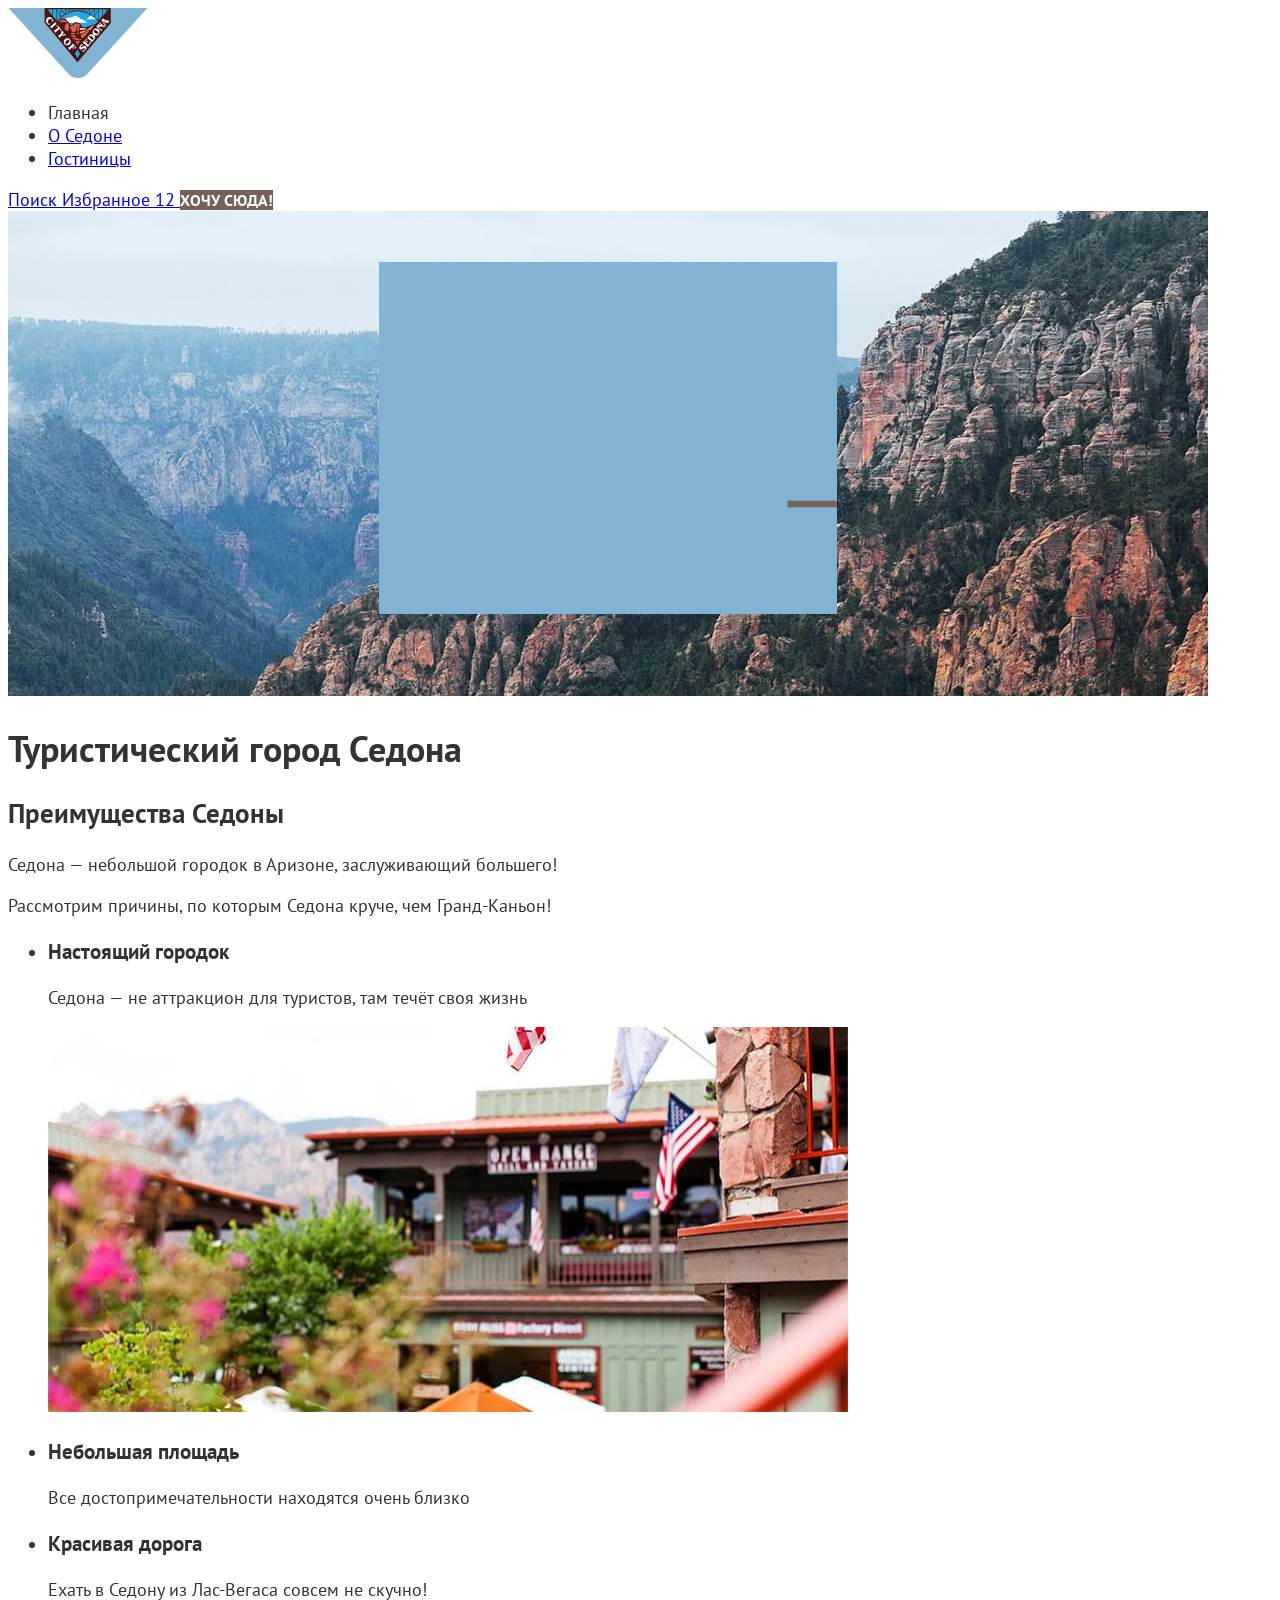
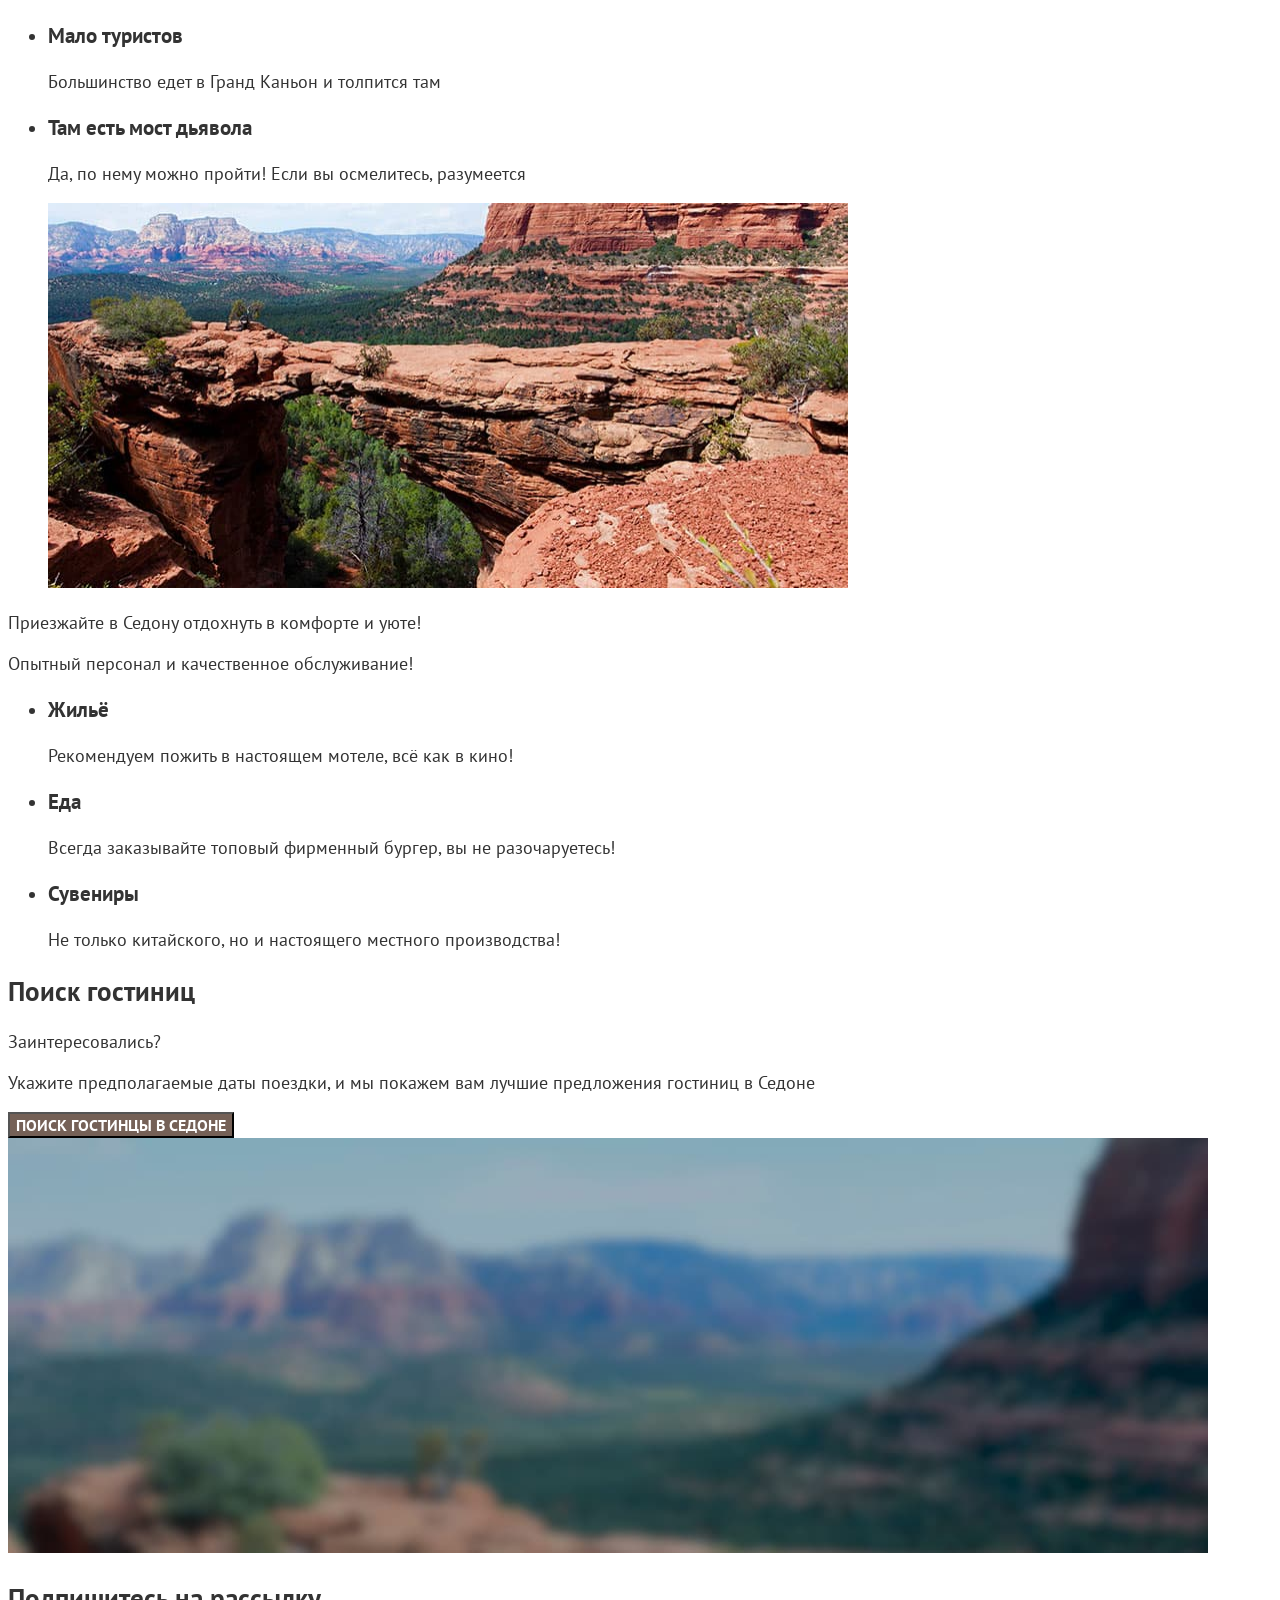
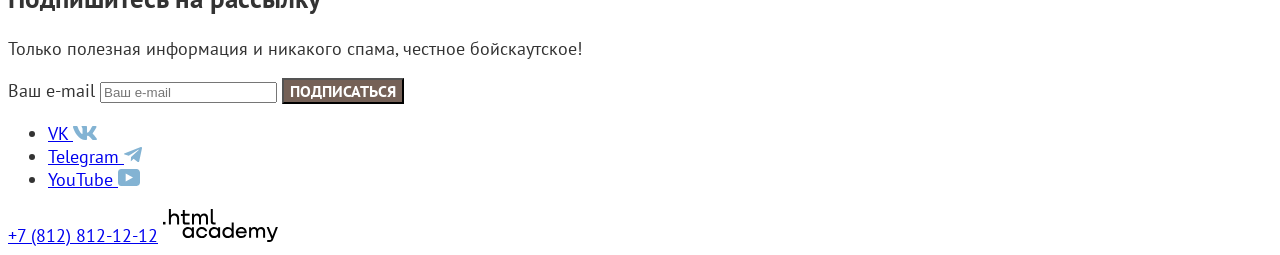
<file: index.html>
<!doctype html>
<html lang="ru">
  <head>
    <meta charset="utf-8">
    <title>Седона — небольшой городок в Аризоне</title>
    <link rel="stylesheet" href="styles/styles.css">
  </head>
  <body>
    <header class="page-header" data-test="header">
      <nav class="header-nav">
        <a class="logo" href="index.html">
          <img
            src="images/svg/logo.svg"
            width="140"
            height="70"
            alt="Логотип Седоны"
          >
        </a>

        <ul class="site-menu">
          <li class="site-menu-item site-menu-item-active">
            <a class="site-menu-link">Главная</a>
          </li>
          <li class="site-menu-item">
            <a class="site-menu-link" href="#">О Седоне</a>
          </li>
          <li class="site-menu-item">
            <a class="site-menu-link" href="catalog.html">Гостиницы</a>
          </li>
        </ul>

        <div class="additional-menu">
          <a class="icon-button" href="#">
            <span class="visually-hidden">Поиск</span>
          </a>
          <a class="icon-button" href="#">
            <span class="visually-hidden">Избранное</span>
            <span class="icon-button-counter">12</span>
          </a>
          <a href="#" class="button">Хочу сюда!</a>
        </div>
      </nav>
    </header>

    <main class="page-main" data-test="main">
      <div class="image-container">
        <img
          class="advantages-img"
          src="images/background/promo.jpg"
          width="1200"
          height="485"
          alt="Фото окрестностей Седоны"
        >
        <svg class="overlay-svg" viewBox="0 0 100 100" width="458" height="352" viewBox="0 0 458 352" fill="none" xmlns="http://www.w3.org/2000/svg">
            <path d="M152.3 56.1L149.5 61H146.8L145.9 62.4H148.7L142.6 72.8C141.3 75 142.2 77 144.7 77C146.5 77 148.4 75.7 150.3 73.9C150.3 77.7 155.6 78.4 158.9 74.4H159.6C161.4 74.4 164.2 73.3 165.8 71.5C165.6 71.1 165.1 70.6 164.7 70.5L164.5 70.7C163.1 72.2 161.5 72.9 159.9 72.9L162.7 68.1C164.5 65 162.8 62 160 62C157.7 62 155.9 62.9 154.1 65.9L152.6 68.5L151.4 70.6L151.2 70.8C149 73.3 146.9 75.3 145.6 75.3C144.9 75.3 144.6 74.8 145.3 73.7L151.8 62.5H154.3L155 61H152.5L155.3 56.1H152.3ZM159.8 63.9C160.8 64 161.2 65.2 160.2 66.9L158 70.6H157.9C156.9 70.6 156.1 71.4 156.1 72.4C156.1 72.8 156.2 73.1 156.4 73.4V73.5C155 75.9 151.5 75.5 153.3 72.4L155.6 68.5L157.1 66.1C158 64.5 159.1 63.9 159.8 63.9ZM181.8 56.1L179 61H176.3L175.4 62.4H178.2L172 72.8C170.7 75 171.6 77 174.1 77C175.3 77 176.6 76.4 178 75.4L177.2 76.7H180.2L184.8 68.8C189.4 63 191.5 63.8 190.2 66L186.3 72.7C185 74.9 185.9 76.9 188.4 76.9C190.2 76.9 192.2 75.5 194.1 73.7C194.2 75.6 195.8 76.9 198.2 76.9C201.6 76.9 205 74.3 207.5 71.4C207.3 71 206.8 70.5 206.4 70.4L206.2 70.6C204 73.1 201.2 75.1 199.1 75.1C197.2 75.1 196.1 74 197.5 71.5L197.8 71C199.7 71.8 203.4 71.4 205.7 67.6L206.1 66.9C207.7 64.1 206.2 62.1 203.7 62.1C201.3 62.1 199.3 63.4 198 65.5L195.1 70.5L194.9 70.7C192.7 73.2 190.6 75.2 189.3 75.2C188.6 75.2 188.3 74.7 188.9 73.6L193.3 66.1C194.6 63.8 193.4 62.2 191.7 62.2C190.4 62.2 189 62.9 187.5 64.5L192.3 56.2H189.3L180.9 70.6L180.7 70.8C178.5 73.3 176.4 75.3 175.1 75.3C174.4 75.3 174.1 74.8 174.8 73.7L181.3 62.5H183.8L184.7 61.1H182.2L185 56.2L181.8 56.1ZM203.1 64.3C204.1 64.2 204.6 65.2 203.6 66.9L203.2 67.6C201.8 70 199.8 70 198.7 69.6L200.6 66.2C201.3 65 202.3 64.4 203.1 64.3ZM247.4 58.9C245.7 60.4 245.5 62.1 246.6 63.5L246.9 63.8C245.6 65.7 243.8 68.2 241.8 70.5L241.6 70.7C240.2 72.2 238.6 72.9 237 72.9L239.8 68.1C241.6 65 239.9 62 237.1 62C234.8 62 233 62.9 231.2 65.9L229.7 68.5L228.5 70.6L228.3 70.8C225.8 73.6 223.7 75.5 221.3 76.5L228.1 65.1H226.3C226.3 63.9 225 62.2 223.1 62.2C221.5 62.2 219.2 63.5 217.9 65.6L213.7 72.8C212.4 75 213.3 77 215.8 77C216.6 77 217.7 76.6 218.7 76L217.9 77.4C213.8 78.6 211.3 80.3 211.3 82.5C211.3 85.4 215.7 86 217.9 82.3L220.2 78.4C222.6 77.7 225 76.3 227.4 73.9C227.4 77.7 232.7 78.5 236 74.4H236.7C238.5 74.4 241.3 73.3 242.9 71.5C244.3 69.8 245.5 68.3 247.9 65.1L248.3 65.6C248.7 66.1 248.8 66.7 248.5 67.3L245.3 72.8C244 75 244.9 77 247.4 77C248.9 77 250.6 76 252.2 74.6C252.1 76 253.1 77 254.8 77C255.6 77 256.7 76.6 257.7 76L256.9 77.4C252.8 78.6 250.3 80.3 250.3 82.5C250.3 85.4 254.7 86 256.9 82.3L259.2 78.4C261.7 77.6 264.1 76.2 266.6 73.8C266.7 75.7 268.3 77 270.7 77C273.2 77 275.6 75.6 277.7 73.8C277.6 77.7 283 78.5 286.3 74.4H287C287.9 74.4 289.2 74.1 290.4 73.5C289.6 75.6 290.3 77 292.1 77C293.8 77 295.6 75.5 297.1 74.1C296.8 75.7 297.8 77 299.7 77C302.2 77 305.1 74.4 307.6 71.5C309.3 69.5 310.8 67.5 311.9 66.1C310.7 69.2 311.3 74.8 308.5 74.8C307.5 74.8 307.1 73.7 307.1 73.7L305.2 74.7C305.2 74.7 305.8 77.1 308.5 77.1C308.8 77.1 309.1 77.1 309.3 77H309.4C312.5 76.6 315.5 74.2 317.8 71.6C317.6 71.1 317.1 70.7 316.7 70.6L316.5 70.8C315.4 72 314.2 73.1 312.9 74C313.9 71.2 313.7 66.8 315.5 63L313.2 61.8C312 63.5 309.2 67.4 306.5 70.5L306.3 70.7C304.1 73.2 302 75.2 300.7 75.2C300 75.2 299.7 74.7 300.4 73.6L306.8 62.4H303.8L298.4 71.7C296.1 73.8 294.3 74.9 293.8 74.7C293 74.4 293.8 73.3 294.2 72.6L300.1 62.4H297.1L292.4 70.5L292.2 70.7C290.8 72.2 289.2 72.9 287.6 72.9L290.4 68.1C292.2 65 290.5 62 287.7 62C285.4 62 283.6 62.9 281.8 65.9L280.3 68.5L279.1 70.6L278.9 70.8C276.7 73.3 273.9 75.3 271.8 75.3C269.9 75.3 268.8 74.2 270.2 71.7L270.5 71.2C272.4 72 276.1 71.6 278.4 67.8L278.8 67.1C280.4 64.3 278.9 62.3 276.4 62.3C274 62.3 272 63.6 270.7 65.7L267.8 70.7L267.6 70.9C265.1 73.7 263 75.6 260.6 76.6L267.4 65.2H265.6C265.6 64 264.3 62.3 262.4 62.3C260.8 62.3 258.5 63.6 257.2 65.7L254.3 70.6L254.1 70.8C251.9 73.3 249.8 75.3 248.5 75.3C247.8 75.3 247.5 74.8 248.2 73.7L251.2 68.5C252.2 66.7 251.8 65.6 250.8 64.5L249.1 62.5C248.7 62 248.7 61.4 249.3 60.8L247.4 58.9ZM237.1 63.9C238.1 64 238.6 65.2 237.5 66.9L235.3 70.6H235.2C234.2 70.6 233.4 71.4 233.4 72.4C233.4 72.8 233.5 73.1 233.7 73.4V73.5C232.3 75.9 228.8 75.5 230.6 72.4L232.9 68.5L234.4 66.1C235.3 64.5 236.3 63.9 237.1 63.9ZM287.3 63.9C288.3 64 288.8 65.2 287.7 66.9L285.5 70.6H285.4C284.4 70.6 283.6 71.4 283.6 72.4C283.6 72.8 283.7 73.1 283.9 73.4V73.5C282.5 75.9 279 75.5 280.8 72.4L283.1 68.5L284.6 66.1C285.4 64.5 286.5 63.9 287.3 63.9ZM275.6 64.3C276.6 64.2 277.1 65.2 276.1 66.9L275.7 67.6C274.2 70 272.3 70 271.2 69.6L273.1 66.2C273.8 65 274.8 64.4 275.6 64.3ZM223.2 64.5C224.2 64.5 224.9 65.4 224 66.9L221.7 70.9C219.9 73.8 218 75.2 216.8 75.2C216.1 75.2 215.8 74.7 216.5 73.6L220.7 66.3C221.4 65.1 222.4 64.5 223.2 64.5ZM262.1 64.5C263.1 64.5 263.8 65.4 262.9 66.9L260.6 70.9C258.8 73.8 256.9 75.2 255.7 75.2C255 75.2 254.7 74.7 255.4 73.6L259.6 66.3C260.3 65.1 261.3 64.5 262.1 64.5ZM216.8 79.4L215.4 81.8C214.8 82.9 213.7 82.7 213.7 81.9C213.7 81.2 214.5 80.3 216.8 79.4ZM255.7 79.4L254.3 81.8C253.7 82.9 252.6 82.7 252.6 81.9C252.7 81.2 253.4 80.3 255.7 79.4ZM101 67.8H129.9V69.7H101V67.8ZM328.1 67.8H357V69.7H328.1V67.8Z" fill="#766458"/>
            <path d="M322.7 37.4V45.1H301.9V0.400002H322.7V8H309.5V18.8H320V26.5H309.5V37.4H322.7ZM289.9 0.400002H297.5V45.1H289.9V23.1L286.9 34.5H279.5L276.5 23.1V45.1H268.9V0.400002H276.5L283.3 22L289.9 0.400002ZM258 8H252.5V37.3H258V8ZM261 0.400002C263.5 0.400002 265.7 2.5 265.7 5.1V40.4C265.7 43 263.5 45.1 261 45.1H249.6C247 45.1 244.9 42.9 244.9 40.4V5.1C244.9 2.5 247 0.400002 249.6 0.400002H261ZM233 28.6L240.7 26.8V40.4C240.7 43 238.5 45.1 236 45.1H224.6C222 45.1 219.9 42.9 219.9 40.4V5.1C219.9 2.5 222 0.400002 224.6 0.400002H236C238.5 0.400002 240.7 2.5 240.7 5.1V14.2L233 16V8H227.5V37.3H233V28.6ZM216.2 37.4V45.1H198V0.400002H205.6V37.4H216.2ZM194.8 37.4V45.1H174V0.400002H194.8V8H181.6V18.8H192.1V26.5H181.6V37.4H194.8ZM162.6 0.400002H170.3L169 45.1H154.5L152.5 26.6L150.5 45.1H136L135 0.400002H142.6L143.2 37.4H144L148.8 0.400002H156.4L161.3 37.4H162.1L162.6 0.400002Z" fill="#81B3D3"/>
            <path d="M380.4 214.7L405.8 140.7H431L456.7 214.7H436.5L432.8 201.3H404.2L400.4 214.7H380.4ZM416.1 162.6L408.6 187.1H428.7L421.2 162.6C420.8 161.4 420.4 160.2 420 159C419.7 157.7 419.4 156.5 419.2 155.2C419 154.7 418.9 154.3 418.9 153.9C418.8 153.4 418.7 153 418.7 152.6C418.6 153 418.5 153.4 418.4 153.9C418.3 154.3 418.2 154.7 418.2 155.2C418.1 155.4 418.1 155.5 418.1 155.7C418.1 155.8 418.1 155.9 418 156C417.8 157.1 417.5 158.3 417.2 159.4C416.7 160.4 416.4 161.5 416.1 162.6ZM298.4 214.7V140.7H317.9L345.8 178.7C346.5 179.8 347.2 181 347.8 182.2C348.5 183.4 349.2 184.6 349.8 185.8L351.2 188.8C351.7 189.8 352.1 190.8 352.6 191.7C352.5 190.9 352.4 190.1 352.3 189.3C352.2 188.5 352.1 187.7 352.1 186.9C351.9 185.3 351.8 183.7 351.8 182.1C351.7 180.4 351.7 178.8 351.7 177.1V140.8H371.1V214.8H351.7L323.6 176.6C322.8 175.7 322.1 174.6 321.4 173.3C320.7 172 320 170.6 319.4 169.2C319 168.2 318.5 167.3 318 166.3C317.6 165.4 317.3 164.4 316.8 163.5C317.2 165.9 317.5 168.3 317.7 170.8C317.9 173.3 318 175.8 318 178.2V214.7H298.4ZM210.4 159.8C214 153.2 218.9 148.2 225.3 144.7C231.7 141.2 238.3 139.5 245.2 139.5C246.1 139.5 247.1 139.5 248 139.6C249 139.7 250 139.8 250.9 139.8C253.8 140.2 256.6 140.9 259.4 141.9C262.3 142.9 265 144.2 267.5 145.8C273 149.4 277.3 154.1 280.3 160.1C283.3 166 284.8 172.1 284.8 178.6C284.8 179.4 284.8 180.2 284.7 181C284.7 181.8 284.6 182.5 284.5 183.3C284.3 185 284 186.6 283.6 188.2C283.2 189.8 282.7 191.3 282.1 192.8C278.8 200.3 273.8 206.2 266.9 210.3C260 214.4 252.8 216.5 245.2 216.5C244.7 216.5 244.1 216.5 243.6 216.4H242.1C239.4 216.2 236.8 215.7 234.2 215C231.6 214.3 229.1 213.3 226.8 212.1C220.3 208.7 215.2 203.9 211.5 197.6C207.8 191.3 205.9 184.7 205.9 177.9C205.9 176.9 205.9 175.9 206 174.9C206.1 173.9 206.2 172.8 206.5 171.8C206.9 169.8 207.4 167.7 208.1 165.8C208.5 163.6 209.4 161.7 210.4 159.8ZM263.2 186.4C263.4 185.6 263.6 184.8 263.8 184C264 183.1 264.2 182.3 264.3 181.4C264.4 180.9 264.4 180.3 264.4 179.8C264.5 179.3 264.5 178.8 264.5 178.3C264.5 177.8 264.5 177.4 264.4 176.9V175.5C264 172.2 263 169 261.4 165.9C259.8 162.8 257.5 160.4 254.7 158.7C253.9 158.3 253.2 158 252.4 157.7C251.6 157.4 250.9 157.1 250.1 156.9C249.3 156.7 248.6 156.6 247.8 156.6C247 156.4 246.3 156.4 245.5 156.4C241.6 156.4 237.9 157.6 234.6 160.1C231.3 162.6 228.9 165.9 227.6 170L227.4 170.5V171C227.2 171.7 227 172.5 226.8 173.2C226.6 173.9 226.5 174.6 226.3 175.4L226.1 177V179.4C226.1 179.6 226.1 179.9 226.2 180.2C226.4 184.3 227.7 188.2 229.9 191.9C232.2 195.5 235.4 197.9 239.4 199.1L240.8 199.6C241.3 199.7 241.8 199.8 242.3 199.8L243.7 200H245.1C249.2 200 252.9 198.8 256.1 196.4C259.4 193.8 261.8 190.5 263.2 186.4ZM181.1 207.8C177.5 210.3 173.5 212 169.3 212.9C165.1 213.8 160.7 214.4 156.4 214.6C155.2 214.7 153.9 214.7 152.7 214.7H128.9V140.7H154C155.2 140.7 156.4 140.7 157.6 140.8C161.8 141 165.9 141.6 169.9 142.5C174 143.4 177.8 145.2 181.2 147.6C185.5 150.6 188.9 154.6 191.3 159.6C193.7 164.6 195.1 169.7 195.4 174.9C195.5 175.4 195.5 175.8 195.5 176.3V179.2C195.3 184.7 194 190 191.6 195.1C189.2 200.2 185.6 204.5 181.1 207.8ZM148.7 198.1C148.9 198.1 149.2 198.1 149.4 198.2H150.2C150.5 198.2 150.8 198.2 151 198.3H154.1C155 198.2 155.8 198.1 156.5 198.1C158.5 197.9 160.5 197.6 162.4 197.1C164.3 196.6 166.1 195.7 167.6 194.7C170.1 192.9 171.9 190.5 173.1 187.5C174.3 184.4 175 181.2 175 177.9V177C175 176.7 175 176.4 174.9 176.1C174.7 173.2 174 170.3 172.8 167.6C171.6 164.8 169.9 162.6 167.7 161C166.1 159.7 164.2 158.8 162.2 158.3C160.2 157.8 158.2 157.6 156.2 157.5H148.7V198.1ZM68.8 214.7V140.7H114.2V156.8H88.6V169.8H112.6V185.6H88.6V198.1H114.1V214.7H68.8ZM9.4 190.9C9.5 191 9.5 191.1 9.5 191.1C9.6 191.1 9.7 191.1 9.7 191.2C11.8 193.5 14.2 195.7 16.8 197.7C19.4 199.6 22.5 200.7 25.9 200.8C26 200.8 26.1 200.8 26.1 200.9H26.4C26.5 200.9 26.6 200.9 26.6 201H27.9C28.3 200.9 28.6 200.8 28.9 200.8C30.1 200.6 31.3 200.1 32.4 199.4C33.6 198.7 34.5 197.9 35.1 196.8L35.3 196.3L35.5 195.8C35.7 195.3 35.8 194.8 35.8 194.3C35.9 193.8 35.9 193.4 35.9 193C35.9 190.9 35 189.2 33.1 187.8C31.4 186.4 29.4 185.2 27.3 184.4C26.5 184.1 25.7 183.9 24.9 183.7C24.2 183.5 23.4 183.3 22.7 183.1H22.5C22.4 183 22.3 183 22.3 183C18.5 182.1 14.9 180.6 11.6 178.6C8.3 176.5 6 173.5 4.7 169.7C4.5 168.9 4.2 168.1 4 167.3C3.8 166.4 3.7 165.5 3.7 164.6C3.7 164.5 3.7 164.2 3.7 164V161.2C3.8 160.6 3.9 160 4 159.3C4.2 157.7 4.6 156.2 5.2 154.7C5.7 153.2 6.4 151.8 7.3 150.5C9.8 146.4 13 143.5 16.8 141.7C20.7 139.9 24.9 139 29.1 139C30.1 139 31.1 139.1 32.1 139.2C33.2 139.3 34.3 139.4 35.4 139.5C38.2 140 41 140.8 43.6 141.8C46.4 142.9 48.9 144.2 51.3 145.6L44.9 159.9C42.8 158.4 40.6 157 38.3 155.8C36 154.6 33.5 154.1 30.8 154.1H29.9C28.1 154.3 26.5 155.1 24.9 156.5C23.4 157.8 22.6 159.2 22.6 160.8V161.5C22.7 161.7 22.8 162 22.9 162.2C23.1 162.7 23.3 163.2 23.7 163.7C24.1 164.2 24.5 164.6 25 165C25.9 165.7 27.1 166.4 28.7 167C30.3 167.5 32 168.1 33.8 168.6C35.3 169 36.7 169.4 38.1 169.8C39.5 170.1 40.7 170.4 41.6 170.7C45.9 172.2 49.2 174.8 51.4 178.5C53.6 182.1 54.7 185.9 54.8 189.9V190.5C54.8 191 54.8 191.4 54.7 191.9V193.2C54.2 197.2 52.9 201.1 50.8 204.7C48.7 208.3 45.9 211.1 42.3 213.1C41 213.7 39.6 214.3 38.2 214.7C36.8 215.1 35.4 215.4 34 215.7C32.9 215.9 31.7 216.1 30.5 216.2C29.4 216.4 28.3 216.4 27.1 216.4H25.7C21.1 216.2 16.5 215.2 12 213.4C7.5 211.5 3.5 208.9 0 205.7L9.4 190.9ZM351 338C351 337.7 351.1 337.4 351.2 337.1C351.3 336.8 351.5 336.5 351.7 336.3C351.9 336.1 352.2 335.9 352.5 335.7C352.8 335.6 353.2 335.5 353.6 335.5C354.1 335.5 354.5 335.6 354.9 335.8C355.3 336 355.7 336.2 356 336.5C356.2 336.8 356.4 337.1 356.6 337.5C356.7 337.9 356.8 338.3 356.8 338.8C356.8 339.7 356.6 340.4 356.3 341.2C356 341.9 355.6 342.6 355 343.1C354.7 343.4 354.5 343.6 354.2 343.8C353.9 344 353.6 344.2 353.3 344.3C353 344.4 352.8 344.6 352.6 344.7C352.5 344.8 352.4 344.8 352.2 344.9L350.8 342.9C351 342.8 351.3 342.7 351.6 342.5C351.9 342.4 352.2 342.2 352.5 342C352.8 341.8 353 341.5 353.2 341.2C353.4 340.9 353.5 340.6 353.5 340.2C352.9 340.2 352.3 340 351.8 339.6C351.2 339.3 351 338.8 351 338ZM358.8 338C358.8 337.7 358.9 337.4 359 337.1C359.1 336.8 359.3 336.5 359.5 336.3C359.7 336.1 360 335.9 360.3 335.7C360.6 335.6 361 335.5 361.4 335.5C361.9 335.5 362.3 335.6 362.7 335.8C363.1 336 363.5 336.2 363.8 336.5C364 336.8 364.2 337.1 364.4 337.5C364.5 337.9 364.6 338.3 364.6 338.8C364.6 339.6 364.5 340.4 364.1 341.2C363.8 341.9 363.4 342.6 362.8 343.1C362.5 343.4 362.3 343.6 362 343.8C361.7 344 361.4 344.2 361.1 344.3C360.8 344.4 360.6 344.6 360.4 344.7C360.3 344.8 360.2 344.8 360 344.9L358.7 342.9C358.9 342.8 359.2 342.7 359.5 342.5C359.8 342.4 360.1 342.2 360.4 342C360.7 341.8 360.9 341.5 361.1 341.2C361.3 340.9 361.4 340.6 361.4 340.2C360.8 340.2 360.2 340 359.7 339.6C359 339.3 358.8 338.8 358.8 338ZM94.2 279.3C94.2 279.6 94.1 279.9 94 280.2C93.9 280.5 93.7 280.8 93.5 281C93 281.5 92.3 281.8 91.6 281.8C91.2 281.8 90.7 281.7 90.3 281.5C89.9 281.3 89.5 281.1 89.2 280.8C88.9 280.5 88.7 280.1 88.6 279.8C88.5 279.4 88.4 279 88.4 278.5C88.4 277.6 88.6 276.9 88.9 276.1C89.2 275.4 89.6 274.7 90.2 274.2C90.5 273.9 90.7 273.7 91 273.5C91.3 273.3 91.6 273.1 91.9 273C92.2 272.9 92.4 272.7 92.6 272.6C92.8 272.5 92.9 272.5 93 272.4L94.3 274.4C94 274.5 93.7 274.6 93.5 274.8C93.2 274.9 92.9 275.1 92.6 275.3C92.3 275.5 92.1 275.8 91.9 276.1C91.7 276.4 91.6 276.7 91.6 277.1C92.3 277.1 92.8 277.3 93.3 277.7C94 278.1 94.2 278.6 94.2 279.3ZM86.4 279.3C86.4 279.9 86.2 280.5 85.7 281C85.5 281.2 85.2 281.4 84.9 281.6C84.6 281.7 84.2 281.8 83.8 281.8C83.4 281.8 82.9 281.7 82.5 281.5C82.1 281.3 81.7 281.1 81.4 280.8C81.1 280.5 80.9 280.1 80.8 279.8C80.7 279.4 80.6 279 80.6 278.5C80.6 277.6 80.8 276.9 81.1 276.1C81.4 275.4 81.8 274.7 82.4 274.2C82.6 274 82.9 273.7 83.2 273.5C83.5 273.3 83.8 273.1 84.1 273C84.4 272.9 84.6 272.7 84.8 272.6C85 272.5 85.1 272.5 85.2 272.4L86.5 274.4C86.3 274.5 86 274.6 85.7 274.8C85.4 274.9 85.1 275.1 84.8 275.3C84.5 275.5 84.3 275.8 84.1 276.1C83.9 276.4 83.8 276.7 83.8 277.1C84.5 277.1 85 277.3 85.5 277.7C86.1 278.1 86.4 278.6 86.4 279.3ZM331.7 336.2H335.5L347.3 315.6H343.5L331.7 336.2ZM331.6 337.7C330.4 337.7 329.4 338.7 329.4 339.9C329.4 341.1 330.3 342.1 331.6 342.1C332.8 342.1 333.8 341.2 333.8 339.9C333.8 338.6 332.8 337.7 331.6 337.7ZM305.2 332.2L306.3 330.3C310.7 324.2 313.6 325.9 312.3 328.2L310.5 331.3C309.4 333.2 306 334.6 305.2 332.2ZM330.3 335.1C330.1 334.5 329.4 333.9 328.9 333.8L328.6 334.1C327.3 335.7 325.7 337 324.1 338.2C325.3 334.6 325 329.1 327.4 324.2L324.6 322.7C323 324.8 319.6 329.8 316.2 333.8L315.9 334.1C313.2 337.3 310.5 339.8 308.9 339.8C308.1 339.8 307.3 339 307.3 337.3V335.7C310 336 312.8 334.3 314.5 331.2L315.5 329.5C319 323.5 313.3 321.5 309.4 325L314.8 315.7H311L300.2 334.4C300 334.2 299.8 334.1 299.5 333.9L299.2 334.2C296.5 337.4 293 339.9 290.3 339.9C288 339.9 286.6 338.4 288.3 335.4L292.2 328.6C294.4 324.9 298.2 325.5 296 329.4L295.5 330.3H298.6L299.1 329.4C301.1 325.9 299.2 323.3 296.1 323.3C293 323.3 290.6 324.9 289 327.7L285.3 334.1C285.2 334.1 285.1 334 285.1 334L284.8 334.3C282.1 337.5 279.4 340 277.8 340C277 340 276.5 339.4 277.4 337.9L285.5 323.8H281.7L275 335.5C272.1 338.1 269.9 339.6 269.2 339.2C268.3 338.8 269.2 337.4 269.7 336.6L277.1 323.7H273.3L266 336.4C265.2 337.1 263.6 337.8 262.8 338.3C264 334.7 263.7 329.2 266.1 324.3L263.3 322.8C261.7 324.9 253 336.5 249.6 340.5C249.9 341 250.5 341.4 251 341.8C253.1 339.3 260.3 330.1 261.7 328.3C260.2 332.2 261 339.3 257.4 339.3C256.1 339.3 255.6 337.9 255.6 337.9L253.2 339.1C253.2 339.1 253.9 342.1 257.3 342.1C257.7 342.1 258 342.1 258.4 342H258.5C260.4 341.7 263.1 340.9 264.9 339.6C264.9 341.1 265.8 342.1 267.4 342.1C269.5 342.1 271.8 340.2 273.6 338.5C273.2 340.5 274.4 342.1 276.8 342.1C279.1 342.1 281.8 340.2 284.2 337.7C284.2 340.2 286.2 342.1 289.3 342.1C292.4 342.1 295.4 340.4 298 338.1L295.9 341.8H299.7L304 334.3V337.3C304 340.5 304.6 342.2 307.7 342.2C310.8 342.2 314.4 338.9 317.5 335.2C319.6 332.7 321.5 330.1 322.9 328.3C321.4 332.2 322.2 339.3 318.6 339.3C317.3 339.3 316.8 337.9 316.8 337.9L314.4 339.1C314.4 339.1 315.1 342.1 318.5 342.1C318.9 342.1 319.2 342.1 319.6 342H319.7C323.7 341.5 327.5 338.4 330.3 335.1ZM215.7 334H215.5C214.3 334 213.3 335 213.3 336.3C213.3 336.8 213.4 337.2 213.7 337.6V337.7C211.9 340.7 207.6 340.2 209.8 336.2L212.7 331.2L214.5 328.1C217.2 323.6 220.8 325.4 218.5 329.3L215.7 334ZM190.3 348.2C189.5 349.6 188.2 349.4 188.2 348.4C188.2 347.4 189.1 346.3 192 345.2L190.3 348.2ZM161.5 334.4C159.2 338 157 339.7 155.4 339.7C154.6 339.7 154.1 339.1 155 337.6L160.3 328.4C162.3 324.9 166.4 325.8 164.5 329.2L161.5 334.4ZM149.5 319.7C150.6 317.8 151.9 316.9 152.9 316.9C154.3 316.9 155 317.8 155 319.2C155 322.7 150.6 330 144.8 329.1H144L149.5 319.7ZM242.3 333.8L242 334.1C239.3 337.3 236.6 339.8 235 339.8C234.2 339.8 233.7 339.2 234.6 337.7L240 328.1C241.6 325.2 240.1 323.2 238 323.2C236.4 323.2 234.7 324.1 232.8 326L234.2 323.5H230.4L224.3 334C224.1 333.9 224 333.8 223.8 333.7L223.5 334C221.8 335.9 219.7 336.8 217.8 336.8L221.4 330.7C223.7 326.7 221.6 323 218 323C215.1 323 212.8 324.2 210.7 327.9L208.8 331.1L207.2 333.9C207.1 333.8 207 333.8 206.9 333.7L206.6 334C203.5 337.6 200.8 339.9 197.8 341.2L208.2 323.5H204.4L197.7 335.1C194.8 337.8 192.5 339.3 191.8 339C190.9 338.6 191.8 337.2 192.3 336.4L199.7 323.5H195.9L189.9 333.9C189.8 333.8 189.7 333.8 189.6 333.7L189.3 334C186.6 337.2 183.9 339.7 182.3 339.7C181.5 339.7 181 339.1 181.9 337.6L187.3 328C188.9 325.1 187.4 323.1 185.3 323.1C183.7 323.1 182 324 180.1 325.9L181.5 323.4H177.7L171.7 333.8C171.6 333.7 171.5 333.7 171.3 333.6L171 333.9C168.3 337.1 165.6 339.6 164 339.6C163.2 339.6 162.7 339 163.6 337.5L169.7 326.8H167.6C167.7 325.2 166.1 323 163.6 323C161.6 323 158.7 324.6 157.1 327.4L153.2 334.1C152.9 333.9 152.6 333.7 152.4 333.6L152.1 333.9C149.4 337.1 147.3 339.6 143.5 339.6C140.9 339.6 139.4 337 141.6 333.2L142.7 331.3C143.4 331.4 144.1 331.5 144.8 331.5C148.8 331.5 153.4 329.4 156.4 324.2C157.5 322.3 157.9 320.6 157.9 319.1C157.9 315.7 155.7 313.5 152.9 313.5C150.8 313.5 148.4 315 146.7 317.9L140.8 328C138.6 326.8 137.4 324.7 137.4 322.6C137.4 320.9 138.2 319.1 139.8 317.8L138.6 315.6C135.9 317.5 134.7 320.1 134.7 322.6C134.7 325.6 136.4 328.5 139.5 330.1L138.4 332.1C135.7 336.7 137.3 341.8 142.6 341.8C146.8 341.8 148.7 339.9 151.3 337.4C150.5 339.8 151.7 341.8 154.3 341.8C155.8 341.8 157.7 340.8 159.5 339.3C159.7 340.8 160.8 341.8 162.8 341.8C164.6 341.8 166.6 340.7 168.5 339L167.1 341.4H170.9L176.7 331.3C182.5 324.1 185.1 325 183.4 327.8L178.5 336.3C176.9 339.1 178 341.7 181.1 341.7C183.1 341.7 185.4 340.3 187.5 338.3C187 340.4 188 341.7 189.9 341.7C191.7 341.7 193.8 340.2 195.5 338.7L193.4 342.3C188.3 343.8 185.1 345.9 185.1 348.8C185.1 352.4 190.7 353.2 193.4 348.5L196.3 343.5C199.5 342.5 202.6 340.5 205.8 337.3C205.3 342.6 212.3 343.8 216.5 338.4H217.3C218.7 338.4 220.5 337.9 222.2 336.9L219.7 341.3H223.5L229.3 331.2C235.1 324 237.7 324.9 236 327.7L231.1 336.2C229.5 339 230.6 341.6 233.7 341.6C236.8 341.6 240.4 338.3 243.5 334.6C243.4 334.6 242.8 334 242.3 333.8ZM360.9 298.2C358.6 301.9 356.3 303.7 354.7 303.7C353.9 303.7 353.4 303.1 354.3 301.6L359.6 292.4C361.6 288.9 365.7 289.8 363.8 293.2L360.9 298.2ZM324.7 298.4C322.4 302 320.2 303.7 318.6 303.7C317.8 303.7 317.3 303.1 318.2 301.6L323.5 292.4C325.5 288.9 329.6 289.8 327.7 293.2L324.7 298.4ZM284.8 312.2C284 313.6 282.7 313.4 282.7 312.4C282.7 311.4 283.6 310.3 286.5 309.2L284.8 312.2ZM292.8 283.7C293.9 281.8 295.2 280.9 296.2 280.9C302.2 280.9 297.7 295.3 288.1 293.1H287.3L292.8 283.7ZM370.5 297.8L370.2 298.1C367.5 301.3 364.8 303.8 363.2 303.8C362.4 303.8 361.9 303.2 362.8 301.7L375.6 279.6H371.8L366.2 289.2C365.5 288.1 364.3 287.2 362.7 287.2C360.7 287.2 357.8 288.8 356.2 291.6L352.5 298C352.4 298 352.3 297.9 352.3 297.9L352 298.2C349.3 301.4 347 303.9 345.3 303.9C344.5 303.9 344 303.3 344.9 301.8L350.4 292.2C352 289.3 350.5 287.3 348.4 287.3C346.8 287.3 345.1 288.2 343.2 290.1L344.6 287.6H340.8L334.8 298C334.7 297.9 334.6 297.9 334.4 297.8L334.1 298.1C331.4 301.3 328.7 303.8 327.1 303.8C326.3 303.8 325.8 303.2 326.7 301.7L332.8 291H330.7C330.8 289.4 329.2 287.2 326.7 287.2C324.7 287.2 321.8 288.8 320.2 291.6L316.5 297.9L316.3 298.1C313.6 301.3 310.5 303.8 308.9 303.8C308.1 303.8 307.6 303.2 308.5 301.7L312.3 295.1C313.6 292.8 313 291.5 311.8 290L309.7 287.5C309.2 286.8 309.2 286 309.9 285.3L307.9 283.2C305.8 285.1 305.6 287.3 306.9 289L307.2 289.4C305.5 291.8 303.3 295 300.8 297.9C300.9 298 301 298.1 301.1 298.2C298 301.8 295.3 304.1 292.4 305.4L297.2 297.2H293.4L293 297.9C291 301.4 288.7 303.9 285.8 303.9C283.2 303.9 282.8 301.3 285 297.5L286.1 295.6C286.8 295.7 287.5 295.8 288.2 295.8C301.6 295.8 308.1 277.8 296.3 277.8C294.2 277.8 291.8 279.3 290.1 282.2L284.2 292.3C282 291.1 280.8 289 280.8 286.9C280.8 285.2 281.6 283.4 283.2 282.1L282 279.9C279.3 281.8 278.1 284.4 278.1 286.9C278.1 289.9 279.8 292.8 282.9 294.4L281.8 296.4C279.1 301 279.6 306.1 285 306.1C286.6 306.1 287.9 305.6 289.1 304.9L288.1 306.6C283 308.2 279.8 310.2 279.8 313.1C279.8 316.7 285.4 317.5 288.1 312.8L291 307.8C294.9 306.6 298.8 303.9 302.9 299.1C302.8 299 302.8 298.9 302.7 298.7C304.4 296.7 305.8 294.8 308.7 291L309.2 291.6C309.7 292.2 309.9 293 309.4 293.7L305.4 300.6C303.8 303.4 304.9 306 308 306C309.9 306 312.3 304.8 314.4 303C314.4 304.7 315.5 306 317.7 306C319.2 306 321.1 305 322.9 303.5C323.1 305 324.2 306 326.2 306C328 306 330 304.9 331.9 303.2L330.5 305.6H334.3L340.1 295.5C345.9 288.3 348.5 289.2 346.8 292L341.9 300.5C340.3 303.3 341.4 305.9 344.5 305.9C346.5 305.9 348.3 304.5 350.5 302.6C350.3 304.5 351.5 305.9 353.8 305.9C355.3 305.9 357.2 304.9 359 303.4C359.2 304.9 360.3 305.9 362.3 305.9C365.4 305.9 369 302.6 372.1 298.9C371.6 298.6 371 298 370.5 297.8ZM258.2 292.5C260.4 288.8 264.2 289.4 262 293.3L261.5 294.2C259.7 297.3 257.2 297.2 255.8 296.7L258.2 292.5ZM255.2 306.1C259.5 306.1 263.7 302.8 266.9 299.1C266.6 298.6 266 298 265.5 297.8L265.2 298.1C262.5 301.3 259 303.8 256.3 303.8C254 303.8 252.6 302.3 254.3 299.3L254.7 298.6C257.1 299.6 261.7 299.1 264.5 294.2L265 293.3C267 289.8 265.1 287.2 262 287.2C259 287.2 256.5 288.8 254.9 291.6L251.2 297.9C251.2 297.9 251.1 297.9 251.1 297.8L250.8 298.1C248.1 301.3 245.4 303.8 243.8 303.8C243 303.8 242.5 303.2 243.4 301.7L248.8 292.1C250.4 289.2 248.9 287.2 246.8 287.2C245.2 287.2 243.4 288.1 241.5 290.1L247.5 279.6H243.7L233 298.1C232.9 298 232.7 297.9 232.6 297.8L232.3 298.1C229.6 301.3 226.9 303.8 225.3 303.8C224.5 303.8 224 303.2 224.9 301.7L233 287.6H236.1L237.2 285.8H234.1L237.7 279.6H233.9L230.3 285.8H226.9L225.8 287.6H229.2L221.6 300.8C220 303.6 221.1 306.2 224.2 306.2C226.1 306.2 228.1 305 230.1 303.2L228.6 305.8H232.4L238.1 295.8C243.9 288.5 246.5 289.4 244.9 292.2L240 300.7C238.4 303.5 239.5 306.1 242.6 306.1C244.9 306.1 247.4 304.3 249.9 301.9C250.1 304.3 252.1 306.1 255.2 306.1ZM127.7 292.5C129.9 288.8 133.7 289.4 131.5 293.3L131 294.2C129.2 297.3 126.7 297.2 125.3 296.7L127.7 292.5ZM150.8 301.7L156.1 292.5C158.1 289 162.2 289.9 160.3 293.3L157.4 298.5C155.1 302.1 152.9 303.8 151.3 303.8C150.4 303.7 149.9 303.2 150.8 301.7ZM204.8 292.5C207 288.8 210.8 289.4 208.6 293.3L208.1 294.2C206.3 297.3 203.9 297.2 202.4 296.7L204.8 292.5ZM147 302C146.4 304.2 147.6 306.1 150.1 306.1C151.6 306.1 153.5 305.1 155.3 303.6C155.5 305.1 156.6 306.1 158.6 306.1C160.6 306.1 162.8 304.7 165 302.8C164.6 304.8 165.5 306.1 167.4 306.1C169.5 306.1 171.8 304.2 173.6 302.5C173.2 304.5 174.4 306.1 176.8 306.1C179.9 306.1 183.5 302.8 186.6 299.1C186.6 299.1 186.5 299 186.5 298.9C188.6 296.5 190.4 293.9 191.7 292.1C190.2 296 191 303.1 187.4 303.1C186.1 303.1 185.6 301.7 185.6 301.7L183.2 302.9C183.2 302.9 183.9 306 187.3 306C187.7 306 188 306 188.4 305.9H188.5C191.3 305.5 194 303.8 196.4 301.7C196.5 304.2 198.4 306 201.5 306C205.8 306 210 302.7 213.2 299C212.9 298.5 212.3 297.9 211.8 297.7L211.5 298C208.8 301.2 205.3 303.7 202.6 303.7C200.3 303.7 198.9 302.2 200.6 299.2L201 298.5C203.4 299.5 208 299 210.8 294.1L211.3 293.2C213.3 289.7 211.4 287.1 208.3 287.1C205.2 287.1 202.8 288.7 201.2 291.5L197.5 297.8H197.4L197.1 298.1C195.8 299.7 194.2 301 192.6 302.2C193.8 298.6 193.5 293.1 195.9 288.2L193.1 286.7C191.5 288.8 188.1 293.8 184.7 297.8L184.8 297.9L184.7 298.1C182 301.3 179.3 303.8 177.7 303.8C176.9 303.8 176.4 303.2 177.3 301.7L185.4 287.6H181.6L174.9 299.3C172 301.9 169.8 303.4 169.1 303C168.2 302.6 169.1 301.2 169.6 300.4L177 287.5H173.2L167.2 297.9C167.1 297.8 167 297.8 166.9 297.7L166.6 298C163.9 301.2 161.2 303.7 159.6 303.7C158.8 303.7 158.3 303.1 159.2 301.6L165.3 290.9H163.2C163.3 289.3 161.7 287.1 159.2 287.1C157.2 287.1 154.3 288.7 152.7 291.5L148.9 298.1C148.7 298 148.5 297.8 148.3 297.7L148 298C145.3 301.2 142.1 303.7 139.5 303.7C137.2 303.7 135.8 302.2 137.5 299.2L141.4 292.4C143.6 288.7 147.4 289.3 145.2 293.2L144.7 294.1H147.8L148.3 293.2C150.3 289.7 148.4 287.1 145.3 287.1C142.2 287.1 140.2 288.7 138.6 291.5L134.8 297.9C134.7 297.8 134.6 297.8 134.5 297.7L134.2 298C131.5 301.2 128.3 303.7 125.6 303.7C123.3 303.7 121.9 302.2 123.6 299.2L124 298.5C126.4 299.5 131 299 133.8 294.1L134.3 293.2C136.3 289.7 134.4 287.1 131.3 287.1C128.2 287.1 125.8 288.7 124.2 291.5L120.2 298.3C117.8 302.3 119.9 306 124.3 306C127.6 306 130.3 304 133.1 301.4C133 304 135 306 138.2 306C141.6 306.1 144.3 304.3 147 302ZM110.1 288L113.2 282.8C116 278 119.5 280.8 117.6 284.4C116.1 287.1 114 288 110.1 288ZM106 305.3C103.7 305.3 102 304.8 100.6 304C101.3 303.2 101.9 302.3 102.5 301.3L108.9 290.3L109.9 290.4C118.7 292.2 115.2 305.3 106 305.3ZM115.4 289.8C123 287.2 123.6 277.7 116.1 277.7C114 277.7 111.6 279.2 109.9 282.1L99.7 299.7C99.3 300.5 98.8 301.2 98.2 301.8C95.6 298.2 96.3 292.8 100 290.5L98.5 288.6C90.6 293.6 92.9 308.2 106.1 308.2C117.4 308.2 122.6 294.6 115.4 289.8Z" fill="white"/>
        </svg>
      </div>

      <h1 class="visually-hidden" data-test="hero">
        Туристический город Седона
      </h1>

      <section class="advantages" data-test="advantages">
        <h2 class="visually-hidden">Преимущества Седоны</h2>

        <p class="section-title">
          Седона — небольшой городок в Аризоне, заслуживающий большего!
        </p>
        <p class="section-description">
          Рассмотрим причины, по которым Седона круче, чем Гранд-Каньон!
        </p>

        <ul class="advantages-list">
          <li class="advantages-item">
            <h3 class="advantages-title">Настоящий городок</h3>
            <p class="advantages-text">
              Седона — не аттракцион для туристов, там течёт своя жизнь
            </p>
            <img
              class="advantages-img"
              src="images/content/street-sedona.jpg"
              width="800"
              height="385"
              alt="Фото города Седона с заведениями"
            >
          </li>

          <li class="advantages-item">
            <h3 class="advantages-title">Небольшая площадь</h3>
            <p class="advantages-text">
              Все достопримечательности находятся очень близко
            </p>
          </li>

          <li class="advantages-item">
            <h3 class="advantages-title">Красивая дорога</h3>
            <p class="advantages-text">
              Ехать в Седону из Лас-Вегаса совсем не скучно!
            </p>
          </li>

          <li class="advantages-item">
            <h3 class="advantages-title">Мало туристов</h3>
            <p class="advantages-text">
              Большинство едет в Гранд Каньон и толпится там
            </p>
          </li>

          <li class="advantages-item">
            <h3 class="advantages-title">Там есть мост дьявола</h3>
            <p class="advantages-text">
              Да, по нему можно пройти! Если вы осмелитесь, разумеется
            </p>
            <img
              class="advantages-img"
              src="images/content/devil-bridge.jpg"
              width="800"
              height="385"
              alt="Фото Моста дьявола: природного каменного моста между скалами"
            >
          </li>
        </ul>
        <p class="section-title">
          Приезжайте в Седону отдохнуть в комфорте и уюте!
        </p>
        <p class="section-description">
          Опытный персонал и качественное обслуживание!
        </p>
        <ul class="advantages-list">
          <li class="advantages-item">
            <h3 class="advantages-title">Жильё</h3>
            <p class="advantages-text">
              Рекомендуем пожить в настоящем мотеле, всё как в кино!
            </p>
          </li>
          <li class="advantages-item">
            <h3 class="advantages-title">Еда</h3>
            <p class="advantages-text">
              Всегда заказывайте топовый фирменный бургер, вы не разочаруетесь!
            </p>
          </li>
          <li class="advantages-item">
            <h3 class="advantages-title">Сувениры</h3>
            <p class="advantages-text">
              Не только китайского, но и настоящего местного производства!
            </p>
          </li>
        </ul>
      </section>

      <section class="search" data-test="search">
        <h2 class="visually-hidden">Поиск гостиниц</h2>

        <p class="section-title">Заинтересовались?</p>
        <p class="section-description">
          Укажите предполагаемые даты поездки, и мы покажем вам лучшие
          предложения гостиниц в Седоне
        </p>

        <button class="search-button button">Поиск гостинцы в Седоне</button>
      </section>

      <section class="subscribe" data-test="subscribe">
        <img
          class="subscribe-img"
          src="images/background/subscribe.jpg"
          width="1200"
          height="415"
          alt="Подпишитесь на рассылку"
        >
        <h2 class="section-title">Подпишитесь на рассылку</h2>
        <p class="section-description">
          Только полезная информация и никакого спама, честное бойскаутское!
        </p>

        <form
          class="subscribe-form"
          action="https://echo.htmlacademy.ru/"
          method="post"
        >
          <label class="subscribe-field field">
            <span class="visually-hidden">Ваш e-mail</span>
            <input
              class="field-input"
              type="email"
              name="email"
              placeholder="Ваш e-mail"
              required
            >
          </label>
          <button class="subscribe-button button" type="submit">
            Подписаться
          </button>
        </form>
      </section>
    </main>

    <footer class="page-footer" data-test="footer">
      <ul class="page-footer-social social">
        <li class="social-item">
          <a class="social-link" href="https://vk.ru/htmlacademy">
            <span class="visually-hidden">VK</span>
            <svg role="img" aria-label="Ссылка на страницу В Контакте" xmlns="http://www.w3.org/2000/svg" width="24" height="14" fill="none" viewBox="0 0 24 14">
              <path fill="#83b3d3" fill-rule="evenodd" d="M23.45.95c.17-.55 0-.95-.8-.95h-2.62c-.67 0-.98.35-1.14.73 0 0-1.34 3.2-3.23 5.27-.61.6-.89.8-1.22.8-.17 0-.42-.2-.42-.74V.95c0-.66-.18-.95-.74-.95H9.15c-.42 0-.67.3-.67.6 0 .61.95.76 1.05 2.5v3.8c0 .84-.16.99-.5.99-.88 0-3.05-3.21-4.33-6.89-.25-.71-.5-1-1.17-1H.9C.15 0 0 .35 0 .73c0 .68.89 4.07 4.14 8.55C6.32 12.34 9.38 14 12.16 14c1.67 0 1.88-.37 1.88-1v-2.32c0-.73.16-.88.69-.88.38 0 1.05.2 2.61 1.67C19.11 13.22 19.4 14 20.41 14h2.62c.75 0 1.13-.37.91-1.1-.24-.72-1.09-1.77-2.21-3.02-.62-.7-1.53-1.47-1.81-1.86-.4-.49-.28-.7 0-1.14 0 0 3.2-4.43 3.53-5.93" clip-rule="evenodd"/>
            </svg>

          </a>
        </li>
        <li class="social-item">
          <a class="social-link" href="https://t.me/htmlacademy">
            <span class="visually-hidden">Telegram</span>
            <svg role="img" aria-label="Ссылка на Телеграм" xmlns="http://www.w3.org/2000/svg" width="18" height="16" fill="none" viewBox="0 0 18 16">
              <path fill="#83b3d3" d="M16.79.1.84 6.25c-1.09.43-1.08 1.04-.2 1.31l4.1 1.28 9.47-5.98c.44-.27.85-.12.52.18L7.05 9.96l-.28 4.22c.41 0 .6-.19.83-.41l1.99-1.93 4.13 3.05c.77.42 1.31.2 1.5-.7l2.72-12.8c.28-1.12-.43-1.62-1.16-1.3"/>
            </svg>
          </a>
        </li>
        <li class="social-item">
          <a class="social-link" href="https://www.youtube.com/@HTMLAcademyTV">
            <span class="visually-hidden">YouTube</span>
            <svg role="img" aria-label="Ссылка на YouTube-канал" xmlns="http://www.w3.org/2000/svg" width="22" height="17" fill="none" viewBox="0 0 22 17">
              <path fill="#83b3d3" d="M18.6 0H3.18C1.31 0 0 1.6 0 3.4v10.1C0 15.4 1.31 17 3.17 17h15.66c1.64 0 3.17-1.6 3.17-3.4V3.4C21.78 1.6 20.47 0 18.6 0M7.67 12.54V4.46L15 8.5z"/>
            </svg>
          </a>
        </li>
      </ul>

      <a class="footer-phone" href="tel:+78128121212">+7 (812) 812-12-12</a>

      <a
        class="footer-developer"
        href="https://htmlacademy.ru/intensive/htmlcss"
      >
        <svg role="img" aria-label="Разработано в HTML Academy" width="115" height="33" viewBox="0 0 115 33" fill="none" xmlns="http://www.w3.org/2000/svg">
          <path d="M0 12.9V15.5H2.5V12.9H0Z" fill="black"/>
          <path d="M11.6 4.5C10 4.5 8.8 5.2 8 6.2H7.9V0H5.9V15.5H7.9V10.2C7.9 8.1 9.2 6.6 11.2 6.6C13 6.6 14.1 8 14.1 9.8V15.5H16.1V9.4C16.2 6.4 14.3 4.5 11.6 4.5Z" fill="black"/>
          <path d="M26.6 4.8H21.8V1.1H19.8V4.9H17.9V6.9H19.8V12.9C19.8 14.6 20.8 15.6 22.5 15.6H26.6V13.6H22.9C22.2 13.6 21.8 13.2 21.8 12.5V6.8H26.6V4.8Z" fill="black"/>
          <path d="M41.1 4.6C39.5 4.6 38.2 5.4 37.6 6.7H37.5C36.9 5.5 35.7 4.6 34.1 4.6C32.7 4.6 31.6 5.4 31 6.4H30.9V4.8H29V15.4H31V10C31 8 32 6.5 33.6 6.5C35.1 6.5 36 7.5 36 9.1V15.4H38V9.8C38 7.4 39.4 6.5 40.6 6.5C42.1 6.5 43 7.5 43 9.1V15.4H45V8.9C45.1 6.4 43.6 4.6 41.1 4.6Z" fill="black"/>
          <path d="M47.8 12.7C47.8 14.4 48.8 15.4 50.6 15.4H52.6V13.4H50.9C50.2 13.4 49.8 13 49.8 12.3V0H47.8V12.7Z" fill="black"/>
          <path d="M28.9 19.7C28 18.6 26.7 17.9 25 17.9C21.9 17.9 19.6 20.2 19.6 23.5C19.6 26.8 21.9 29.1 25 29.1C26.8 29.1 28 28.3 28.8 27.2H28.9V28.8H30.9V18.2H28.9V19.7ZM25.3 27.1C23.1 27.1 21.7 25.5 21.7 23.5C21.7 21.5 23.1 19.9 25.3 19.9C27.5 19.9 28.9 21.5 28.9 23.5C28.9 25.4 27.5 27.1 25.3 27.1Z" fill="black"/>
          <path d="M44.2 22C43.7 19.6 41.6 17.9 38.8 17.9C35.4 17.9 33.2 20.4 33.2 23.5C33.2 26.6 35.4 29.1 38.8 29.1C41.6 29.1 43.7 27.3 44.2 24.9H42.1C41.7 26.2 40.4 27.2 38.8 27.2C36.6 27.2 35.2 25.6 35.2 23.6C35.2 21.6 36.6 20 38.8 20C40.4 20 41.6 21 42.1 22.2H44.2V22Z" fill="black"/>
          <path d="M55.1 19.7C54.2 18.6 52.9 17.9 51.2 17.9C48.1 17.9 45.8 20.2 45.8 23.5C45.8 26.8 48.1 29.1 51.2 29.1C53 29.1 54.2 28.3 55 27.2H55.1V28.8H57.1V18.2H55.1V19.7ZM51.5 27.1C49.3 27.1 47.9 25.5 47.9 23.5C47.9 21.5 49.3 19.9 51.5 19.9C53.7 19.9 55.1 21.5 55.1 23.5C55.1 25.4 53.6 27.1 51.5 27.1Z" fill="black"/>
          <path d="M68.7 19.8C67.8 18.7 66.5 17.9 64.8 17.9C61.7 17.9 59.4 20.2 59.4 23.5C59.4 26.8 61.6 29.1 64.8 29.1C66.5 29.1 67.8 28.3 68.6 27.3H68.7V28.8H70.7V13.4H68.7V19.8ZM65.1 27.1C62.9 27.1 61.5 25.5 61.5 23.5C61.5 21.5 62.9 19.9 65.1 19.9C67.3 19.9 68.7 21.5 68.7 23.5C68.6 25.5 67.2 27.1 65.1 27.1Z" fill="black"/>
          <path d="M78.3 17.9C75 17.9 72.8 20.4 72.8 23.5C72.8 26.5 74.9 29.1 78.3 29.1C80.8 29.1 82.8 27.8 83.5 25.5H81.4C80.9 26.5 79.8 27.1 78.4 27.1C76.5 27.1 75.1 25.8 75 24.2H83.8C84 20.6 81.8 17.9 78.3 17.9ZM78.3 19.8C80 19.8 81.3 20.8 81.6 22.4H75.1C75.4 20.9 76.6 19.8 78.3 19.8Z" fill="black"/>
          <path d="M98.2 17.9C96.6 17.9 95.3 18.7 94.6 19.9H94.5C93.9 18.7 92.7 17.9 91.1 17.9C89.7 17.9 88.6 18.6 88 19.7V18.2H86.1V28.8H88.1V23.4C88.1 21.4 89.1 20 90.7 19.9C92.2 19.9 93.1 20.9 93.1 22.5V28.8H95.1V23.2C95.1 20.8 96.5 19.9 97.7 19.9C99.2 19.9 100.1 20.9 100.1 22.5V28.8H102.1V22.3C102.2 19.7 100.7 17.9 98.2 17.9Z" fill="black"/>
          <path d="M109.4 27L105.8 18.1H103.6L108.4 29.7C108.1 30.6 107.7 30.9 106.7 30.9H104.2V32.9H106.7C108.5 32.9 109.5 32.1 110.2 30.3L114.9 18.1H112.8L109.4 27Z" fill="black"/>
        </svg>
      </a>
    </footer>
  </body>
</html>
</file>
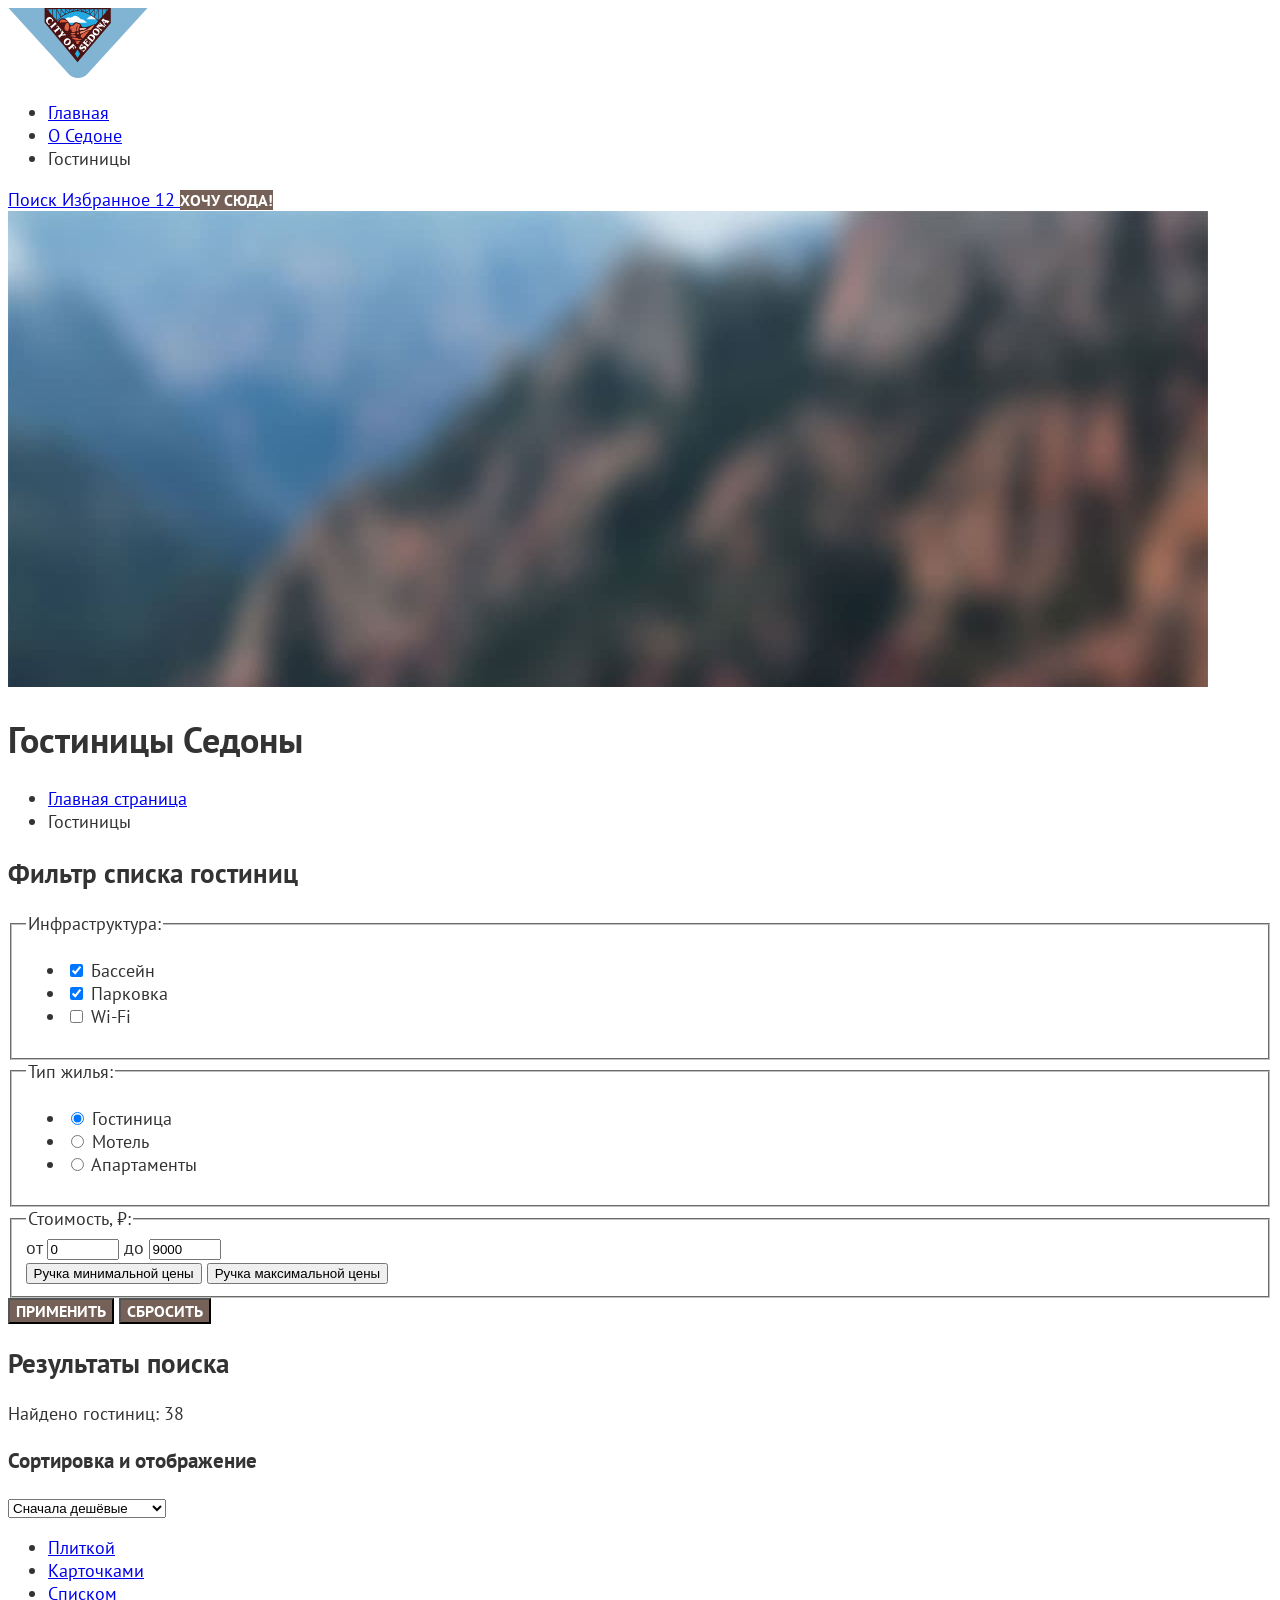
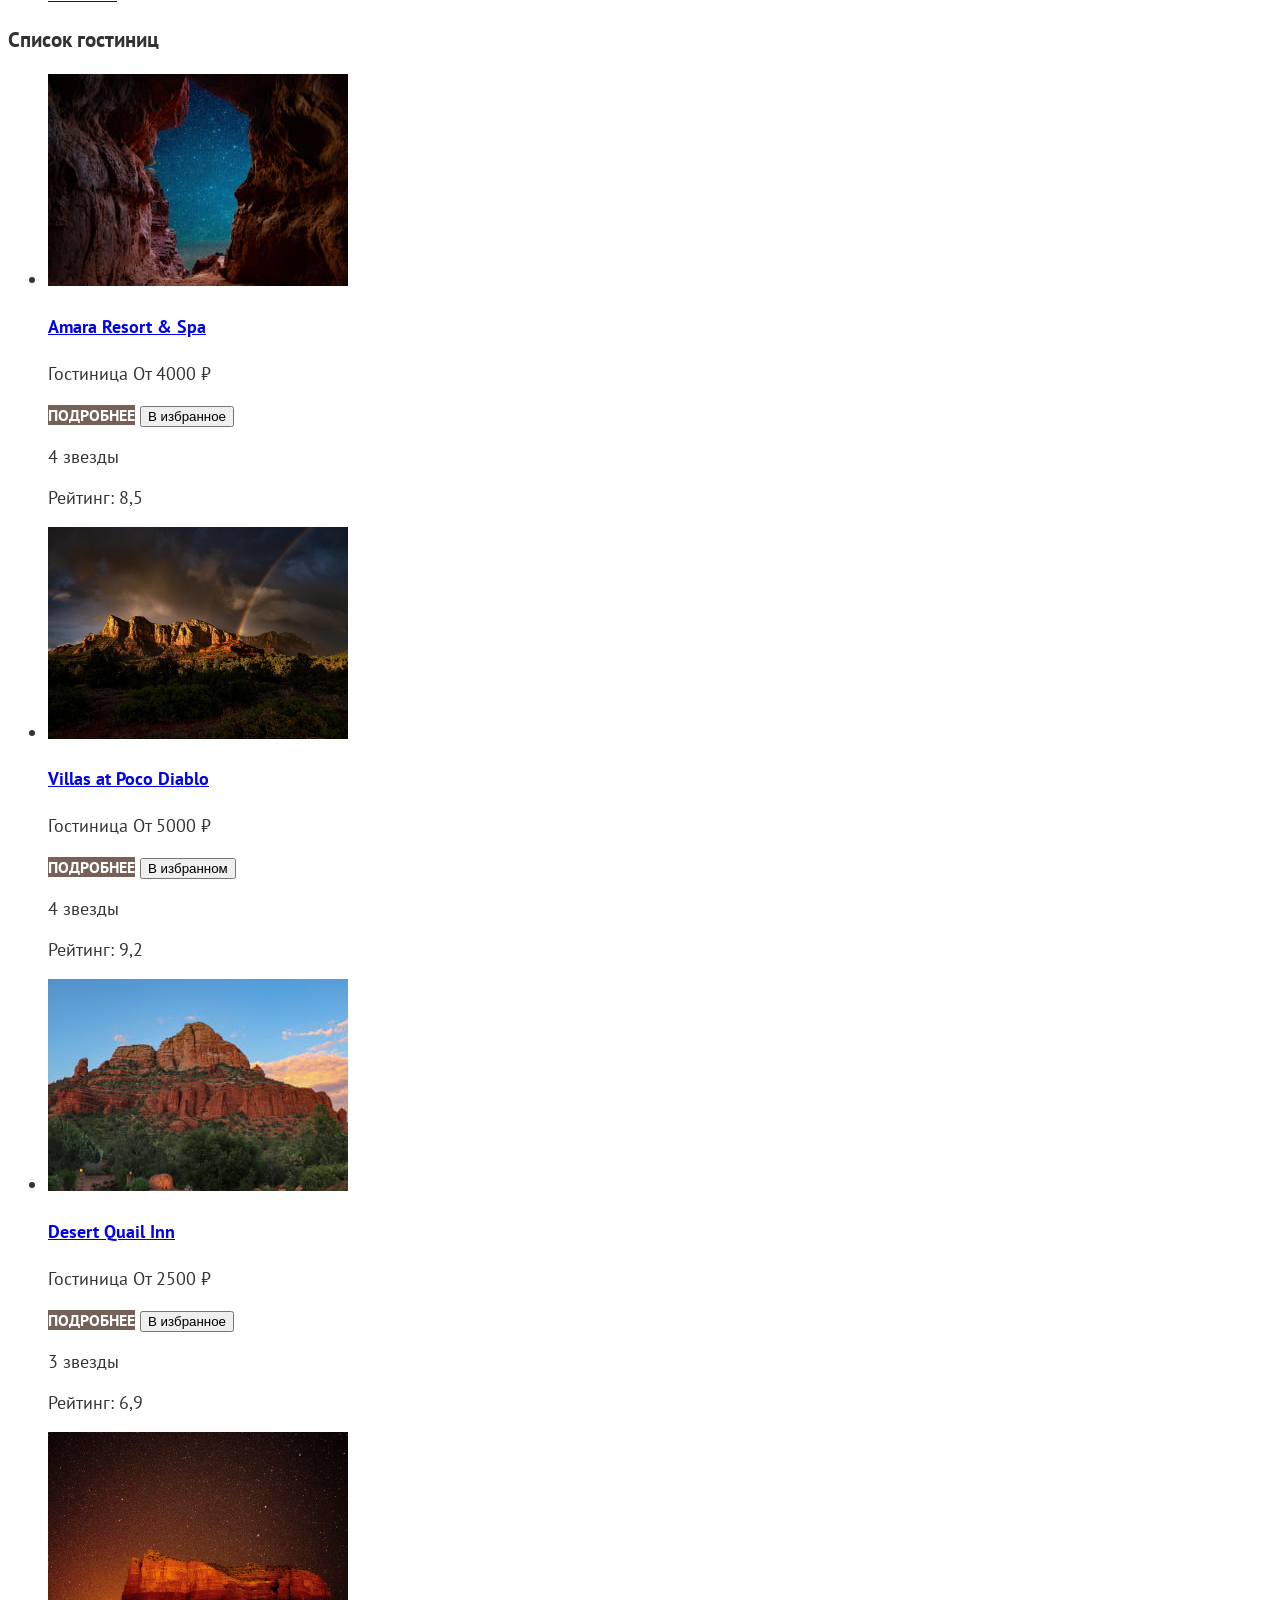
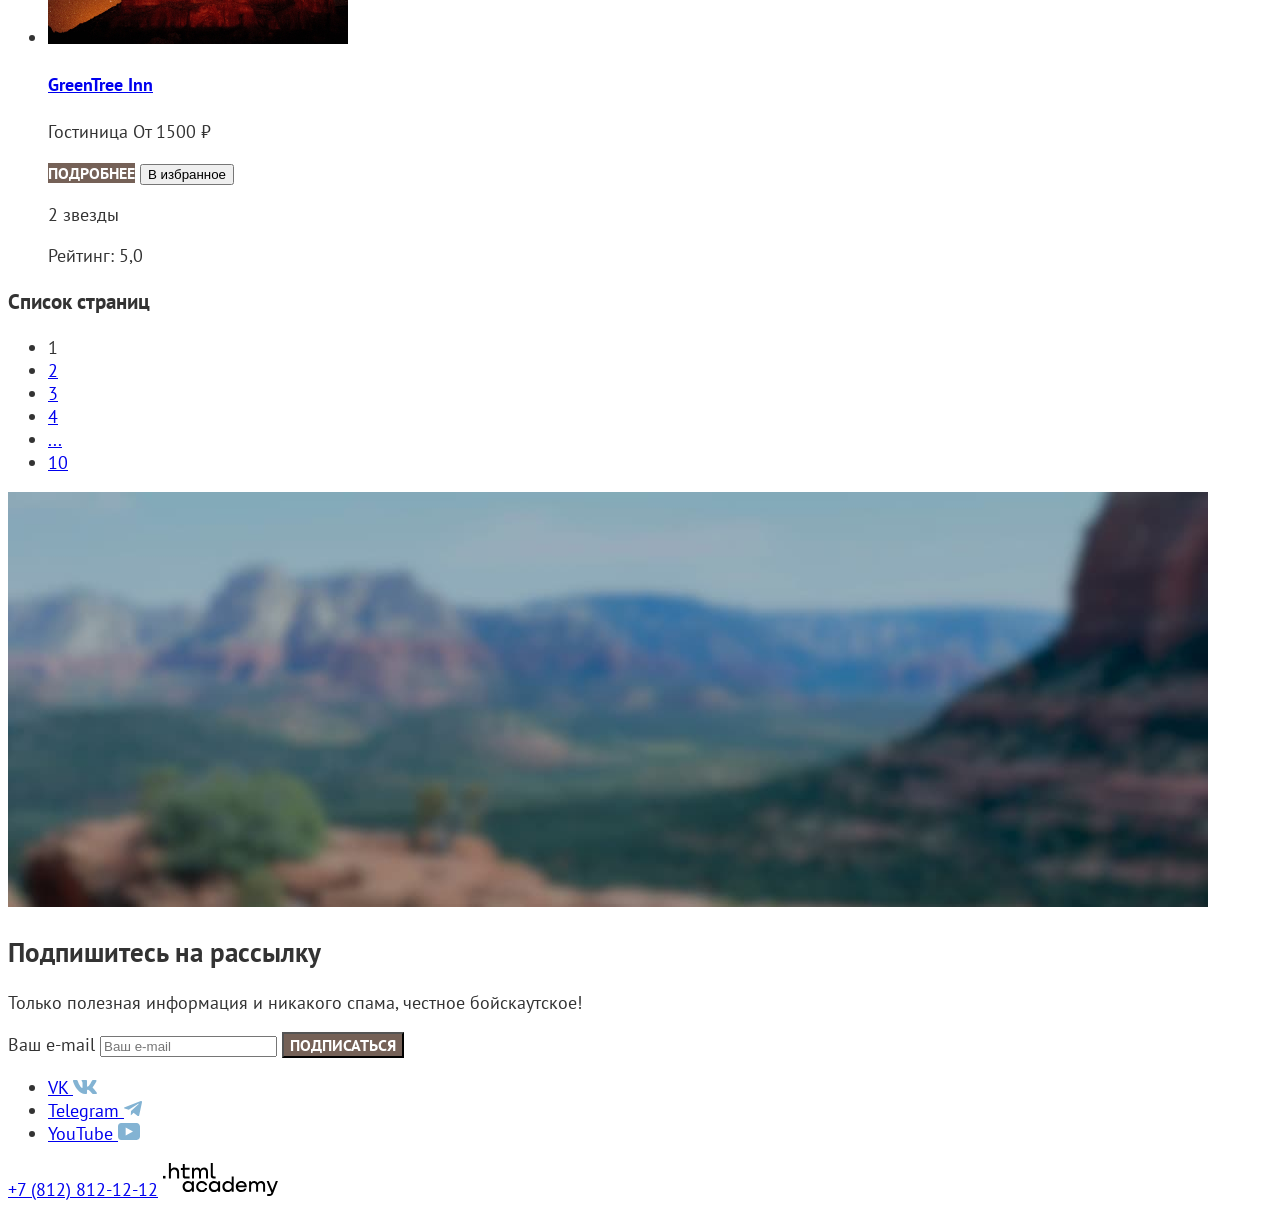
<file: catalog.html>
<!doctype html>
<html lang="ru">
  <head>
    <meta charset="utf-8">
    <title>Гостиницы Седоны</title>
    <link rel="stylesheet" href="styles/styles.css">
  </head>
  <body>
    <header class="page-header" data-test="header">
      <nav class="header-nav">
        <a class="logo" href="index.html">
          <img
            src="images/svg/logo.svg"
            width="140"
            height="70"
            alt="Логотип Седоны"
          >
        </a>

        <ul class="site-menu">
          <li class="site-menu-item">
            <a class="site-menu-link" href="index.html">Главная</a>
          </li>
          <li class="site-menu-item">
            <a class="site-menu-link" href="#">О Седоне</a>
          </li>
          <li class="site-menu-item site-menu-item-active">
            <a class="site-menu-link">Гостиницы</a>
          </li>
        </ul>

        <div class="additional-menu">
          <a class="icon-button" href="#">
            <span class="visually-hidden">Поиск</span>
          </a>
          <a class="icon-button" href="#">
            <span class="visually-hidden">Избранное</span>
            <span class="icon-button-counter">12</span>
          </a>
          <a href="#" class="button">Хочу сюда!</a>
        </div>
      </nav>
    </header>

    <main class="page-main" data-test="main">
      <img
        src="images/background/filter.jpg"
        width="1200"
        height="476"
        alt="Гостиницы Седоны. Фильтр"
      >
      <h1 class="page-main-header">Гостиницы Седоны</h1>
      <ul class="breadcrumbs">
        <li class="breadcrumbs-item">
          <a class="breadcrumbs-link" href="index.html">
            <span class="visually-hidden">Главная страница</span>
          </a>
        </li>
        <li class="breadcrumbs-item">
          <a class="breadcrumbs-link"> Гостиницы </a>
        </li>
      </ul>

      <section class="filter" data-test="filter">
        <h2 class="visually-hidden">Фильтр списка гостиниц</h2>

        <form
          class="filter-form"
          action="https://echo.htmlacademy.ru/"
          method="get"
        >
          <fieldset class="filter-fieldset">
            <legend class="filter-title">Инфраструктура:</legend>

            <ul class="filter-list">
              <li class="filter-item">
                <label class="control">
                  <input
                    class="control-input"
                    type="checkbox"
                    name="infrastructure"
                    value="pool"
                    checked
                  >
                  <span class="control-lead">Бассейн</span>
                </label>
              </li>
              <li class="filter-item">
                <label class="control">
                  <input
                    class="control-input"
                    type="checkbox"
                    name="infrastructure"
                    value="parking"
                    checked
                  >
                  <span class="control-lead">Парковка</span>
                </label>
              </li>
              <li class="filter-item">
                <label class="control">
                  <input
                    class="control-input"
                    type="checkbox"
                    name="infrastructure"
                    value="wi-fi"
                  >
                  <span class="control-lead">Wi-Fi</span>
                </label>
              </li>
            </ul>
          </fieldset>

          <fieldset class="filter-fieldset">
            <legend class="filter-title">Тип жилья:</legend>

            <ul class="filter-list">
              <li class="filter-item">
                <label class="control">
                  <input
                    class="control-input"
                    type="radio"
                    name="apartment-type"
                    value="hotel"
                    checked
                  >
                  <span class="control-lead">Гостиница</span>
                </label>
              </li>
              <li class="filter-item">
                <label class="control">
                  <input
                    class="control-input"
                    type="radio"
                    name="apartment-type"
                    value="motel"
                  >
                  <span class="control-lead">Мотель</span>
                </label>
              </li>
              <li class="filter-item">
                <label class="control">
                  <input
                    class="control-input"
                    type="radio"
                    name="apartment-type"
                    value="apartment"
                  >
                  <span class="control-lead">Апартаменты</span>
                </label>
              </li>
            </ul>
          </fieldset>

          <fieldset class="filter-fieldset">
            <legend class="filter-title">Стоимость, ₽:</legend>

            <div class="range">
              <label class="range-field">
                <span class="range-title">от</span>
                <input
                  class="range-input"
                  type="number"
                  name="price-from"
                  value="0"
                  min="0"
                  max="10000"
                  step="100"
                >
              </label>

              <label class="range-field">
                <span class="range-title">до</span>
                <input
                  class="range-input"
                  type="number"
                  name="price-to"
                  value="9000"
                  min="0"
                  max="10000"
                  step="100"
                >
              </label>

              <div class="range-slider slider">
                <div class="slider-bar">
                  <button class="slider-thumb" type="button">
                    <span class="visually-hidden">Ручка минимальной цены</span>
                  </button>
                  <button class="slider-thumb" type="button">
                    <span class="visually-hidden">Ручка максимальной цены</span>
                  </button>
                </div>
              </div>
            </div>
          </fieldset>

          <div class="filter-buttons">
            <button class="button" type="submit">Применить</button>
            <button class="button" type="reset">Сбросить</button>
          </div>
        </form>
      </section>

      <section class="catalog" data-test="catalog">
        <h2 class="visually-hidden">Результаты поиска</h2>
        <p class="section-title">Найдено гостиниц: <span class="hotels-quantity">38</span></p>

        <h3 class="visually-hidden">Сортировка и отображение</h3>
        <select aria-label="select-menu">
          <option value="cheap" selected>Сначала дешёвые</option>
          <option value="expensive">Сначала дорогие</option>
          <option value="popular">Сначала популярные</option>
          <option value="comfortable">Сначала комфортные</option>
        </select>

        <ul class="view">
          <li class="view-item view-item-active">
            <a href="catalog.html?view=tile" class="view-link">
              <span class="visually-hidden">Плиткой</span>
            </a>
          </li>
          <li class="view-item">
            <a href="catalog.html?view=card" class="view-link">
              <span class="visually-hidden">Карточками</span>
            </a>
          </li>
          <li class="view-item">
            <a href="catalog.html?view=list" class="view-link">
              <span class="visually-hidden">Списком</span>
            </a>
          </li>
        </ul>

        <h3 class="visually-hidden">Список гостиниц</h3>
          <ul class="hotels-card">
            <li class="card-item">
              <article class="card">
                <img
                  class="card-img"
                  src="images/content/hotels/hotel-amara.jpg"
                  width="300"
                  height="212"
                  alt="Гостиница Amara Resort and Spa"
                >
                <h4 class="card-title">
                  <a class="card-link" href="#"> Amara Resort & Spa </a>
                </h4>
                <p class="card-description">
                  <span class="card-description-title">Гостиница</span>
                  <span class="card-description-definition">От 4000 ₽</span>
                </p>
                <a class="button" href="#">Подробнее</a>
                <button type="button" class="button-favorites">В избранное</button>
                <p class="star star-four">
                  <span class="visually-hidden">4 звезды</span>
                </p>
                <p class="card-rate">Рейтинг: 8,5</p>
              </article>
            </li>
            <li class="card-item">
              <article class="card">
                <img
                  class="card-img"
                  src="images/content/hotels/hotel-villas.jpg"
                  width="300"
                  height="212"
                  alt="Гостиница Villas at Poco Diablo"
                >
                <h4 class="card-title">
                  <a class="card-link" href="#"> Villas at Poco Diablo </a>
                </h4>
                <p class="card-description">
                  <span class="card-description-title">Гостиница</span>
                  <span class="card-description-definition">От 5000 ₽</span>
                </p>
                <a class="button" href="#">Подробнее</a>
                <button type="button" class="button-favorites">В избранном</button>
                <p class="star star-two">
                  <span class="visually-hidden">4 звезды</span>
                </p>
                <p class="card-rate">Рейтинг: 9,2</p>
              </article>
            </li>
            <li class="card-item">
              <article class="card">
                <img
                  class="card-img"
                  src="images/content/hotels/hotel-desert.jpg"
                  width="300"
                  height="212"
                  alt="Гостиница Desert Quail Inn"
                >
                <h4 class="card-title">
                  <a class="card-link" href="#"> Desert Quail Inn </a>
                </h4>
                <p class="card-description">
                  <span class="card-description-title">Гостиница</span>
                  <span class="card-description-definition">От 2500 ₽</span>
                </p>
                <a class="button" href="#">Подробнее</a>
                <button type="button" class="button-favorites">В избранное</button>
                <p class="star star-three">
                  <span class="visually-hidden">3 звезды</span>
                </p>
                <p class="card-rate">Рейтинг: 6,9</p>
              </article>
            </li>
            <li class="card-item">
              <article class="card">
                <img
                  class="card-img"
                  src="images/content/hotels/hotel-greentree.jpg"
                  width="300"
                  height="212"
                  alt="Гостиница GreenTree Inn"
                >
                <h4 class="card-title">
                  <a class="card-link" href="#"> GreenTree Inn </a>
                </h4>
                <p class="card-description">
                  <span class="card-description-title">Гостиница</span>
                  <span class="card-description-definition">От 1500 ₽</span>
                </p>
                <a class="button" href="#">Подробнее</a>
                <button type="button" class="button-favorites">В избранное</button>
                <p class="star star-two">
                  <span class="visually-hidden">2 звезды</span>
                </p>
                <p class="card-rate">Рейтинг: 5,0</p>
              </article>
            </li>
          </ul>

        <div class="pagination">
          <h3 class="visually-hidden">Список страниц</h3>
          <ul class="pagination-list">
            <li class="pagination-item pagination-item-active">
              <a class="pagination-link">1</a>
            </li>
            <li class="pagination-item">
              <a class="pagination-link" href="#">2</a>
            </li>
            <li class="pagination-item">
              <a class="pagination-link" href="#">3</a>
            </li>
            <li class="pagination-item">
              <a class="pagination-link" href="#">4</a>
            </li>
            <li class="pagination-item">
              <a class="pagination-link" href="#">...</a>
            </li>
            <li class="pagination-item">
              <a class="pagination-link" href="#">10</a>
            </li>
          </ul>
        </div>
      <section class="subscribe" data-test="subscribe">
        <img
          class="subscribe-img visually-hidden"
          src="images/background/subscribe.jpg"
          width="1200"
          height="415"
          alt="Подпишитесь на рассылку"
        >
        <h2 class="section-title">Подпишитесь на рассылку</h2>
        <p class="section-description">
          Только полезная информация и никакого спама, честное бойскаутское!
        </p>

        <form
          class="subscribe-form"
          action="https://echo.htmlacademy.ru/"
          method="post"
        >
          <label class="subscribe-field field">
            <span class="visually-hidden">Ваш e-mail</span>
            <input
              class="field-input"
              type="email"
              name="email"
              placeholder="Ваш e-mail"
            >
          </label>
          <button class="subscribe-button button" type="submit">
            Подписаться
          </button>
        </form>
      </section>
    </main>

    <footer class="page-footer" data-test="footer">
      <ul class="page-footer-social social">
        <li class="social-item">
          <a class="social-link" href="https://vk.ru/htmlacademy">
            <span class="visually-hidden">VK</span>
            <svg role="img" aria-label="Ссылка на страницу В Контакте" xmlns="http://www.w3.org/2000/svg" width="24" height="14" fill="none" viewBox="0 0 24 14">
              <path fill="#83b3d3" fill-rule="evenodd" d="M23.45.95c.17-.55 0-.95-.8-.95h-2.62c-.67 0-.98.35-1.14.73 0 0-1.34 3.2-3.23 5.27-.61.6-.89.8-1.22.8-.17 0-.42-.2-.42-.74V.95c0-.66-.18-.95-.74-.95H9.15c-.42 0-.67.3-.67.6 0 .61.95.76 1.05 2.5v3.8c0 .84-.16.99-.5.99-.88 0-3.05-3.21-4.33-6.89-.25-.71-.5-1-1.17-1H.9C.15 0 0 .35 0 .73c0 .68.89 4.07 4.14 8.55C6.32 12.34 9.38 14 12.16 14c1.67 0 1.88-.37 1.88-1v-2.32c0-.73.16-.88.69-.88.38 0 1.05.2 2.61 1.67C19.11 13.22 19.4 14 20.41 14h2.62c.75 0 1.13-.37.91-1.1-.24-.72-1.09-1.77-2.21-3.02-.62-.7-1.53-1.47-1.81-1.86-.4-.49-.28-.7 0-1.14 0 0 3.2-4.43 3.53-5.93" clip-rule="evenodd"/>
            </svg>

          </a>
        </li>
        <li class="social-item">
          <a class="social-link" href="https://t.me/htmlacademy">
            <span class="visually-hidden">Telegram</span>
            <svg role="img" aria-label="Ссылка на Телеграм" xmlns="http://www.w3.org/2000/svg" width="18" height="16" fill="none" viewBox="0 0 18 16">
              <path fill="#83b3d3" d="M16.79.1.84 6.25c-1.09.43-1.08 1.04-.2 1.31l4.1 1.28 9.47-5.98c.44-.27.85-.12.52.18L7.05 9.96l-.28 4.22c.41 0 .6-.19.83-.41l1.99-1.93 4.13 3.05c.77.42 1.31.2 1.5-.7l2.72-12.8c.28-1.12-.43-1.62-1.16-1.3"/>
            </svg>
          </a>
        </li>
        <li class="social-item">
          <a class="social-link" href="https://www.youtube.com/@HTMLAcademyTV">
            <span class="visually-hidden">YouTube</span>
            <svg role="img" aria-label="Ссылка на YouTube-канал" xmlns="http://www.w3.org/2000/svg" width="22" height="17" fill="none" viewBox="0 0 22 17">
              <path fill="#83b3d3" d="M18.6 0H3.18C1.31 0 0 1.6 0 3.4v10.1C0 15.4 1.31 17 3.17 17h15.66c1.64 0 3.17-1.6 3.17-3.4V3.4C21.78 1.6 20.47 0 18.6 0M7.67 12.54V4.46L15 8.5z"/>
            </svg>
          </a>
        </li>
      </ul>

      <a class="footer-phone" href="tel:+78128121212">+7 (812) 812-12-12</a>

      <a
        class="footer-developer"
        href="https://htmlacademy.ru/intensive/htmlcss"
      >
        <svg role="img" aria-label="Разработано в HTML Academy" width="115" height="33" viewBox="0 0 115 33" fill="none" xmlns="http://www.w3.org/2000/svg">
          <path d="M0 12.9V15.5H2.5V12.9H0Z" fill="black"/>
          <path d="M11.6 4.5C10 4.5 8.8 5.2 8 6.2H7.9V0H5.9V15.5H7.9V10.2C7.9 8.1 9.2 6.6 11.2 6.6C13 6.6 14.1 8 14.1 9.8V15.5H16.1V9.4C16.2 6.4 14.3 4.5 11.6 4.5Z" fill="black"/>
          <path d="M26.6 4.8H21.8V1.1H19.8V4.9H17.9V6.9H19.8V12.9C19.8 14.6 20.8 15.6 22.5 15.6H26.6V13.6H22.9C22.2 13.6 21.8 13.2 21.8 12.5V6.8H26.6V4.8Z" fill="black"/>
          <path d="M41.1 4.6C39.5 4.6 38.2 5.4 37.6 6.7H37.5C36.9 5.5 35.7 4.6 34.1 4.6C32.7 4.6 31.6 5.4 31 6.4H30.9V4.8H29V15.4H31V10C31 8 32 6.5 33.6 6.5C35.1 6.5 36 7.5 36 9.1V15.4H38V9.8C38 7.4 39.4 6.5 40.6 6.5C42.1 6.5 43 7.5 43 9.1V15.4H45V8.9C45.1 6.4 43.6 4.6 41.1 4.6Z" fill="black"/>
          <path d="M47.8 12.7C47.8 14.4 48.8 15.4 50.6 15.4H52.6V13.4H50.9C50.2 13.4 49.8 13 49.8 12.3V0H47.8V12.7Z" fill="black"/>
          <path d="M28.9 19.7C28 18.6 26.7 17.9 25 17.9C21.9 17.9 19.6 20.2 19.6 23.5C19.6 26.8 21.9 29.1 25 29.1C26.8 29.1 28 28.3 28.8 27.2H28.9V28.8H30.9V18.2H28.9V19.7ZM25.3 27.1C23.1 27.1 21.7 25.5 21.7 23.5C21.7 21.5 23.1 19.9 25.3 19.9C27.5 19.9 28.9 21.5 28.9 23.5C28.9 25.4 27.5 27.1 25.3 27.1Z" fill="black"/>
          <path d="M44.2 22C43.7 19.6 41.6 17.9 38.8 17.9C35.4 17.9 33.2 20.4 33.2 23.5C33.2 26.6 35.4 29.1 38.8 29.1C41.6 29.1 43.7 27.3 44.2 24.9H42.1C41.7 26.2 40.4 27.2 38.8 27.2C36.6 27.2 35.2 25.6 35.2 23.6C35.2 21.6 36.6 20 38.8 20C40.4 20 41.6 21 42.1 22.2H44.2V22Z" fill="black"/>
          <path d="M55.1 19.7C54.2 18.6 52.9 17.9 51.2 17.9C48.1 17.9 45.8 20.2 45.8 23.5C45.8 26.8 48.1 29.1 51.2 29.1C53 29.1 54.2 28.3 55 27.2H55.1V28.8H57.1V18.2H55.1V19.7ZM51.5 27.1C49.3 27.1 47.9 25.5 47.9 23.5C47.9 21.5 49.3 19.9 51.5 19.9C53.7 19.9 55.1 21.5 55.1 23.5C55.1 25.4 53.6 27.1 51.5 27.1Z" fill="black"/>
          <path d="M68.7 19.8C67.8 18.7 66.5 17.9 64.8 17.9C61.7 17.9 59.4 20.2 59.4 23.5C59.4 26.8 61.6 29.1 64.8 29.1C66.5 29.1 67.8 28.3 68.6 27.3H68.7V28.8H70.7V13.4H68.7V19.8ZM65.1 27.1C62.9 27.1 61.5 25.5 61.5 23.5C61.5 21.5 62.9 19.9 65.1 19.9C67.3 19.9 68.7 21.5 68.7 23.5C68.6 25.5 67.2 27.1 65.1 27.1Z" fill="black"/>
          <path d="M78.3 17.9C75 17.9 72.8 20.4 72.8 23.5C72.8 26.5 74.9 29.1 78.3 29.1C80.8 29.1 82.8 27.8 83.5 25.5H81.4C80.9 26.5 79.8 27.1 78.4 27.1C76.5 27.1 75.1 25.8 75 24.2H83.8C84 20.6 81.8 17.9 78.3 17.9ZM78.3 19.8C80 19.8 81.3 20.8 81.6 22.4H75.1C75.4 20.9 76.6 19.8 78.3 19.8Z" fill="black"/>
          <path d="M98.2 17.9C96.6 17.9 95.3 18.7 94.6 19.9H94.5C93.9 18.7 92.7 17.9 91.1 17.9C89.7 17.9 88.6 18.6 88 19.7V18.2H86.1V28.8H88.1V23.4C88.1 21.4 89.1 20 90.7 19.9C92.2 19.9 93.1 20.9 93.1 22.5V28.8H95.1V23.2C95.1 20.8 96.5 19.9 97.7 19.9C99.2 19.9 100.1 20.9 100.1 22.5V28.8H102.1V22.3C102.2 19.7 100.7 17.9 98.2 17.9Z" fill="black"/>
          <path d="M109.4 27L105.8 18.1H103.6L108.4 29.7C108.1 30.6 107.7 30.9 106.7 30.9H104.2V32.9H106.7C108.5 32.9 109.5 32.1 110.2 30.3L114.9 18.1H112.8L109.4 27Z" fill="black"/>
        </svg>
      </a>
    </footer>
  </body>
</html>
</file>
<file: styles/styles.css>
@font-face {
  font-family: "PT Sans";
  font-weight: 400;
  font-style: normal;
  font-display: swap;
  src: url("../fonts/ptsans-400.woff2") format("woff2");
}

@font-face {
  font-family: "PT Sans";
  font-weight: 700;
  font-style: normal;
  font-display: swap;
  src: url("../fonts/ptsans-700.woff2") format("woff2");
}

body {
  color: #333333;
  font-family: "PT Sans", sans-serif;
  font-size: 18px;
}

.button {
  color: #ffffff;
  background-color: #756157;
  font-family: inherit;
  font-size: 16px;
  font-weight: 700;
  text-transform: uppercase;
  text-decoration: none;
}

.image-container {
  position: relative;
  display: inline-block;
}

.image-container img {
  display: block;
  width: 100%;
}

.overlay-svg {
  width: 458px;
  height: 352px;
  position: absolute;
  top: 51px;
  left: 371px;
  bottom: 82px;
  right: 371px;
  z-index: 10;
  background-color: #81B3D3;
}
</file>
